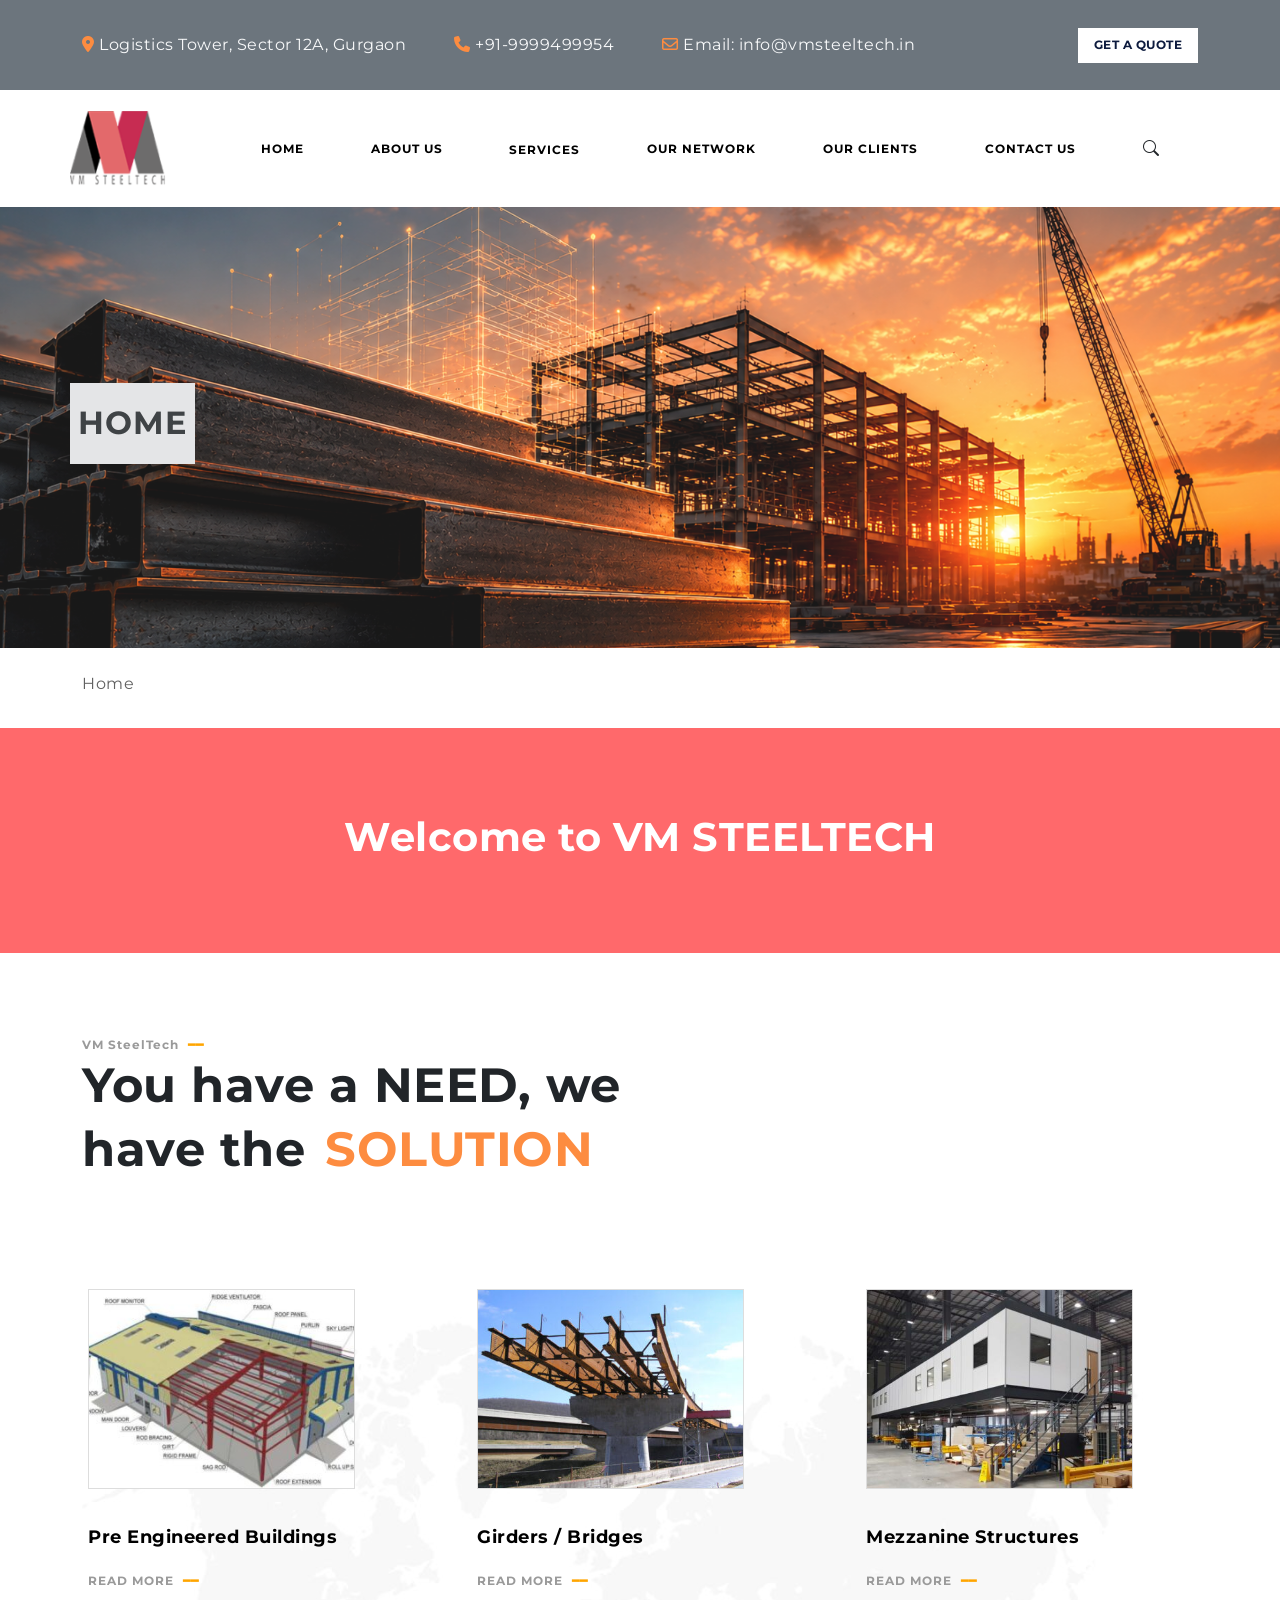
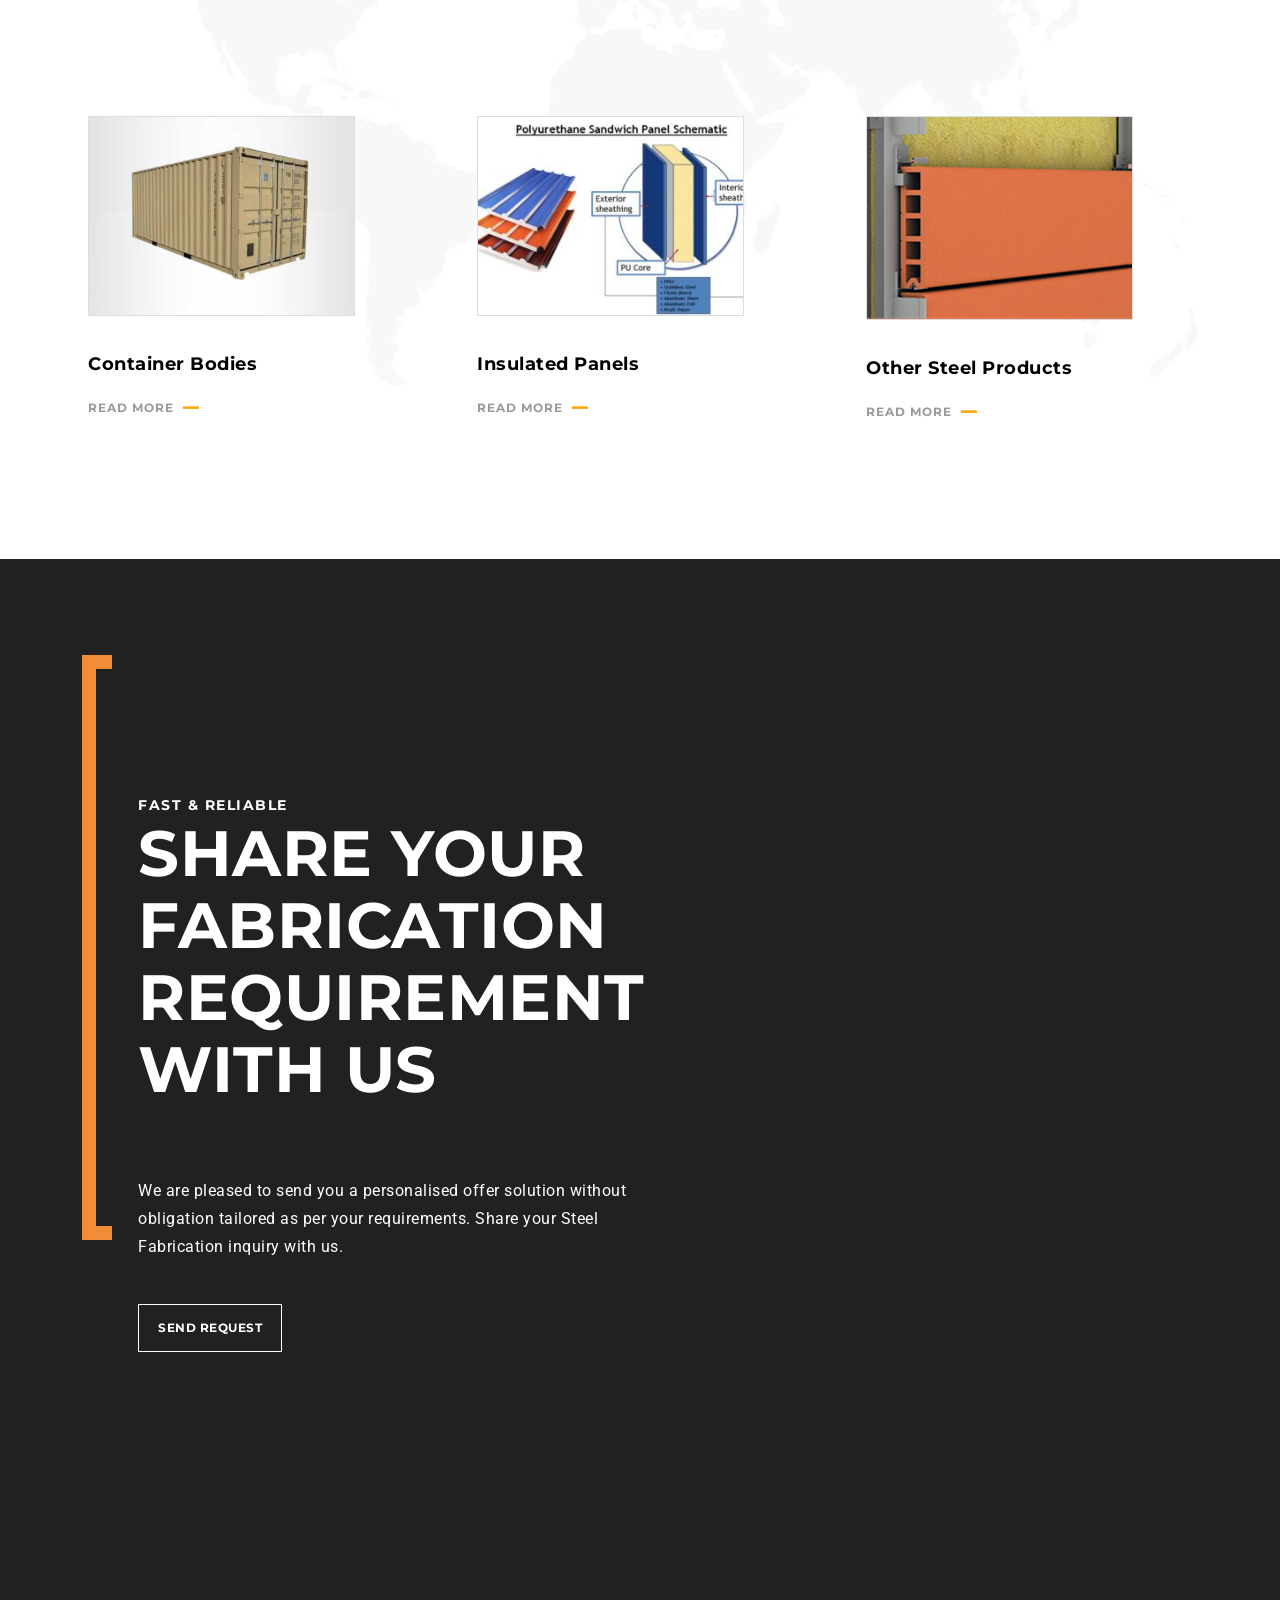
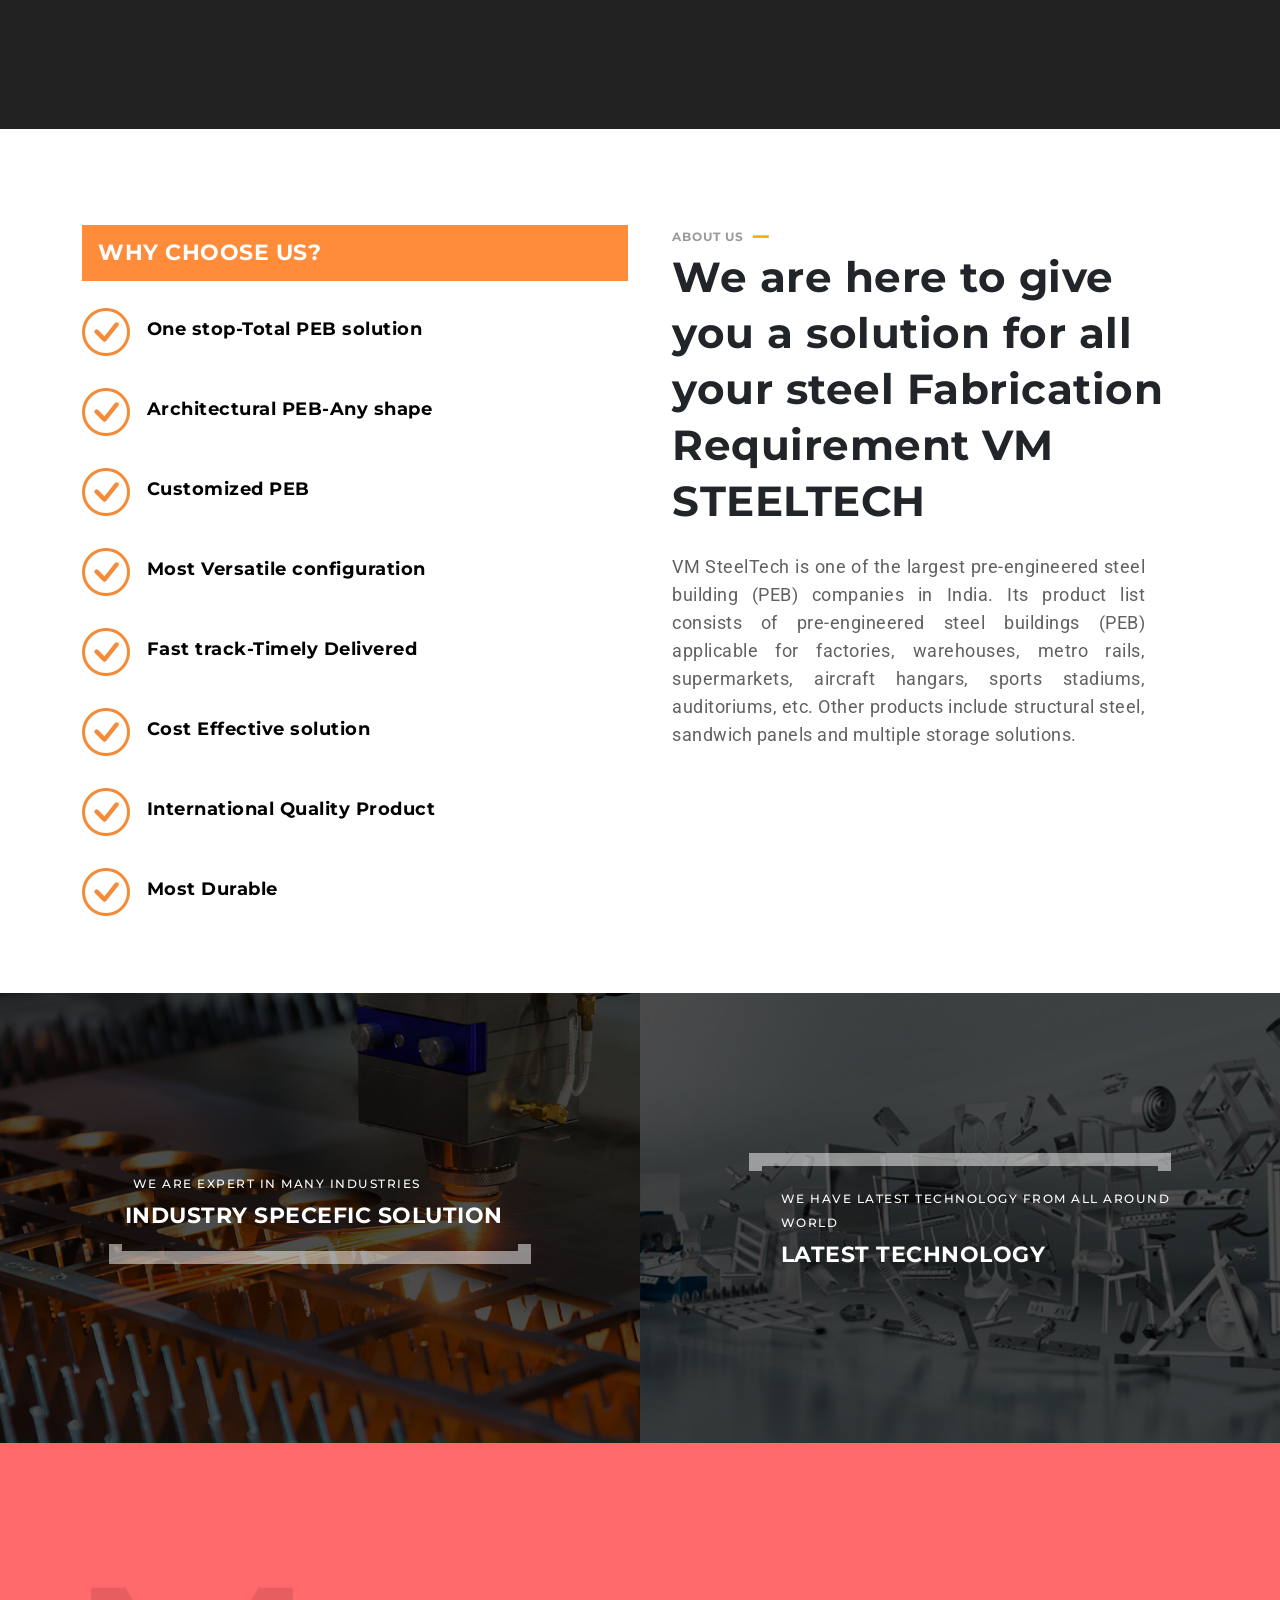
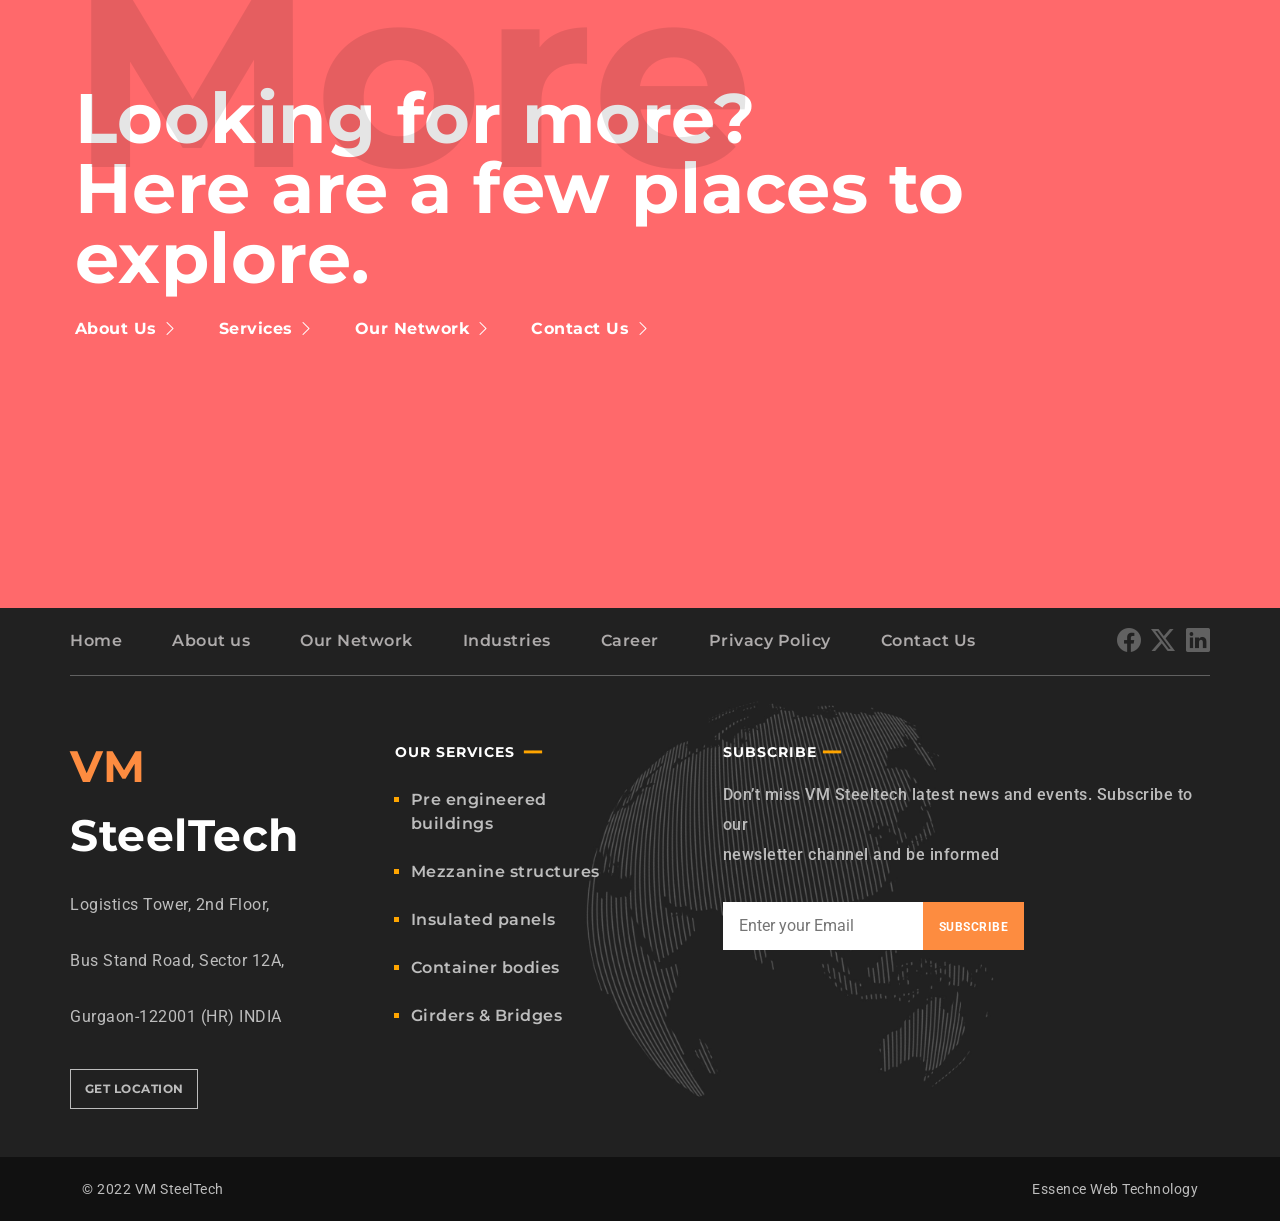
<file: index.html>
<!DOCTYPE html>
<html lang="en">

<head>
    <meta charset="UTF-8">
    <meta name="viewport" content="width=device-width, initial-scale=1.0">
    <title>Top Navbar</title>

    <link rel="preconnect" href="https://fonts.googleapis.com">
    <link rel="preconnect" href="https://fonts.gstatic.com" crossorigin>
    <link
        href="https://fonts.googleapis.com/css2?family=Montserrat:ital,wght@0,100..900;1,100..900&family=Poppins:ital,wght@0,100;0,200;0,300;0,400;0,500;0,600;0,700;0,800;0,900;1,100;1,200;1,300;1,400;1,500;1,600;1,700;1,800;1,900&family=Roboto:ital,wght@0,100..900;1,100..900&display=swap"
        rel="stylesheet">

    <link rel="stylesheet" href="https://cdn.jsdelivr.net/npm/bootstrap-icons@1.13.1/font/bootstrap-icons.min.css">
    <link href="https://cdn.jsdelivr.net/npm/bootstrap@5.3.8/dist/css/bootstrap.min.css" rel="stylesheet">
    <link href="https://cdn.jsdelivr.net/npm/bootstrap@5.3.8/dist/css/bootstrap.min.css" rel="stylesheet">
    <link rel="stylesheet" href="https://cdnjs.cloudflare.com/ajax/libs/font-awesome/6.7.2/css/all.min.css">
    <link href="https://cdn.jsdelivr.net/npm/bootstrap@5.3.8/dist/css/bootstrap.min.css" rel="stylesheet">
    <link rel="stylesheet" href="https://cdn.jsdelivr.net/npm/bootstrap-icons@1.11.3/font/bootstrap-icons.min.css">


    <link rel="stylesheet" href="style.css">
</head>

<body>
    <script src="https://cdn.jsdelivr.net/npm/bootstrap@5.3.8/dist/js/bootstrap.bundle.min.js"></script>

    <div class="whole-content">

        <div class="top-bar bg-secondary align-content-center" style="height:10vh">
            <div class="container">
                <div class=" top d-flex  align-content-center">
                    <div class="d-flex flex-column flex-md-row align-self-center" ;">
                        <div class="nav me-5">
                            <a class="text-decoration-none text-light" href="#">
                                <i class="fas fa-location-dot"></i>
                                Logistics Tower, Sector 12A, Gurgaon
                            </a>
                        </div>

                        <div class="nav me-5">
                            <a class="text-decoration-none text-light" href="#">
                                <i class="fas fa-phone"></i>
                                +91-9999499954
                            </a>
                        </div>
                        <div class="nav me-5">
                            <a class="text-decoration-none text-light" href="#">
                                <i class="far fa-envelope"></i>
                                Email: info@vmsteeltech.in
                            </a>
                        </div>
                    </div>
                    <div class=" d-flex align-items-center quote-btn-container">
                        <button class="quote-btn ">
                            GET A QUOTE
                        </button>
                    </div>
                </div>
            </div>
        </div>
        <div class="container nav-content d-flex align-items-center" style="height: 13vh;">

            <div class="logo-div">
                <img class="logo" src="vm-steels-logo.png" width="100" height="75" alt="Logo">
            </div>

            <div class="nav-links desktop-menu align-items-center">
                <a class="link fw-bold m-3" href="index.html">HOME</a>
                <a class="link fw-bold m-3" href="Aboutus.html">ABOUT US</a>
                <div class="services-menu m-3">
                    <a class="link fw-bold" href="#">SERVICES</a>

                    <div class="services-dropdown">
                        <a href="./services.html">Pre Engineered Buildings</a>
                        <a href="./mezzanine.html">Mezzanine Structures</a>
                        <a href="./insulated.html">Insulated Panels</a>
                        <a href="./container.html">Container Bodies</a>
                        <a href="./griders.html">Girders & Bridges</a>
                    </div>
                </div>
                <a class="link fw-bold m-3" href="Ournetwork.html">OUR NETWORK</a>
                <a class="link fw-bold m-3" href="ourclients.html">OUR CLIENTS</a>
                <a class="link fw-bold m-3" href="contactus.html">CONTACT US</a>

                <i class="bi bi-search m-3"></i>
            </div>

            <button class="navbar-toggler ms-auto border-0 bg-transparent" type="button" data-bs-toggle="offcanvas"
                data-bs-target="#mobileMenu">

                <i class="bi bi-list"></i>

            </button>

            <div class="offcanvas offcanvas-start" tabindex="-1" id="mobileMenu">

                <div class="offcanvas-header">

                    <button type="button" class="btn-close ms-auto" data-bs-dismiss="offcanvas">
                    </button>

                </div>

                <div class="offcanvas-body">

                    <div class="mobile-menu">

                        <a class="link" href="index.html">HOME</a>

                        <a class="link" href="Aboutus.html">ABOUT US</a>

                        <details class="mobile-services">

                            <summary>SERVICES</summary>

                            <div class="mobile-submenu">

                                <a href="./services.html">Pre Engineered Buildings</a>
                                <a href="./mezzanine.html">Mezzanine Structures</a>
                                <a href="./insulated.html">Insulated Panels</a>
                                <a href="./container.html">Container Bodies</a>
                                <a href="./griders.html">Girders & Bridges</a>

                            </div>

                        </details>

                        <a class="link" href="./Ournetwork.html">OUR NETWORK</a>

                        <a class="link" href="./ourclients.html">OUR CLIENTS</a>

                        <a class="link" href="./contactus.html">CONTACT US</a>

                        <i class="bi bi-search"></i>

                    </div>

                </div>
            </div>

        </div>
        <div class="container-fluid hero-section8 d-flex justify-content-md-between bg-black text-white "
            style="height: 49vh; width:100%;">
            <div class="container hero-part">
                <div class="d-flex align-items-center">
                    <header class="section-header1"
                        style="height:9vh;  display: flex; align-items: center;">
                        <h1
                            class=" h-100 heading fw-bold bg-secondary-subtle text-secondary-emphasis d-flex  align-items-center p-2">
                            HOME</h1>
                    </header>
                </div>
            </div>
        </div>
        <div class="container text-container mt-4">
            <div class="heading-top">
                <a class="link1" style="padding-bottom: 1rem;" href="#">Home</a>
            </div>
        </div>
        <div class="container-fluid home-fluid">
            <div class="container home-container">
                <h1 class="vm-heading1 fw-bold">Welcome to VM STEELTECH</h1>
            </div>
        </div>
        <div class="container home-container1">
            <div class="middle-column-inner">
                <h4 class="middle-heading fw-bold" style="color: #9a9a9a; padding: 0px; margin: 0px; font-size: 12px;">
                    VM SteelTech
                    <p class="line">   ━━</p>
                </h4>
            </div>
            <div class="heading-part1">
                <h1 class="heading1 main">
                    You have a NEED, we
                </h1>
            </div>
            <div class="heading-part-4">
                <h1 class="heading-part2 fw-bold">have the</h1>
                <h1 class="heading-part3 fw-bold">SOLUTION</h1>
            </div>

            <div class="container home-container2 ">
                <div class="row home-row">
                    <div class="col-12 col-lg-3 grid-images">
                        <img src="./images-home/photo1.jpg" class="img-fluid" alt=""
                            style="height: auto; width: auto; border: 1px solid #ddd; ">
                        <b class="application-heading" style="display: flex; padding-top: 2rem;">Pre Engineered
                            Buildings</b>
                        <div class="middle-column-inner" style="padding: 0px; margin-top: 1rem;">
                            <h4 class="middle-heading fw-bold"
                                style="color: #9a9a9a; padding: 0px; margin: 0px; font-size: 12px;">
                                READ MORE
                                <p class="line">   ━━</p>
                            </h4>
                        </div>
                    </div>
                    <div class="col-12 col-lg-3 grid-images">
                        <img src="./images-home/photo2.jpg" class="img-fluid" alt=""
                            style="height: auto; width: auto; border: 1px solid #ddd; ">
                        <b class="application-heading" style="display: flex; padding-top: 2rem;">Girders / Bridges</b>
                        <div class="middle-column-inner" style="padding: 0px; margin-top: 1rem;">
                            <h4 class="middle-heading fw-bold"
                                style="color: #9a9a9a; padding: 0px; margin: 0px; font-size: 12px;">
                                READ MORE
                                <p class="line">   ━━</p>
                            </h4>
                        </div>
                    </div>
                    <div class="col-12 col-lg-3 grid-images">
                        <img src="./images-home/photo3.jpg" class="img-fluid" alt=""
                            style="height: auto; width: auto; border: 1px solid #ddd; ">
                        <b class="application-heading" style="display: flex; padding-top: 2rem;">Mezzanine
                            Structures</b>
                        <div class="middle-column-inner" style="padding: 0px; margin-top: 1rem;">
                            <h4 class="middle-heading fw-bold"
                                style="color: #9a9a9a; padding: 0px; margin: 0px; font-size: 12px;">
                                READ MORE
                                <p class="line">   ━━</p>
                            </h4>
                        </div>
                    </div>
                    <div class="col-12 col-lg-3 grid-images">
                        <img src="./images-home/photo4.jpg" class="img-fluid" alt=""
                            style="height: auto; width: auto; border: 1px solid #ddd; ">
                        <b class="application-heading" style="display: flex; padding-top: 2rem;">Container Bodies</b>
                        <div class="middle-column-inner" style="padding: 0px; margin-top: 1rem;">
                            <h4 class="middle-heading fw-bold"
                                style="color: #9a9a9a; padding: 0px; margin: 0px; font-size: 12px;">
                                READ MORE
                                <p class="line">   ━━</p>
                            </h4>
                        </div>
                    </div>
                    <div class="col-12 col-lg-3 grid-images">
                        <img src="./images-home/photo5.jpg" class="img-fluid" alt=""
                            style="height: auto; width: auto; border: 1px solid #ddd; ">
                        <b class="application-heading" style="display: flex; padding-top: 2rem;">Insulated Panels</b>
                        <div class="middle-column-inner" style="padding: 0px; margin-top: 1rem;">
                            <h4 class="middle-heading fw-bold"
                                style="color: #9a9a9a; padding: 0px; margin: 0px; font-size: 12px;">
                                READ MORE
                                <p class="line">   ━━</p>
                            </h4>
                        </div>
                    </div>
                    <div class="col-12 col-lg-3 grid-images">
                        <img src="./images-home/photo6.jpg" class="img-fluid last-image" alt=""
                            style=" border: 1px solid #ddd; ">
                        <b class="application-heading" style="display: flex; padding-top: 2rem;">Other Steel
                            Products</b>
                        <div class="middle-column-inner" style="padding: 0px; margin-top: 1rem;">
                            <h4 class="middle-heading fw-bold"
                                style="color: #9a9a9a; padding: 0px; margin: 0px; font-size: 12px;">
                                READ MORE
                                <p class="line">   ━━</p>
                            </h4>
                        </div>
                    </div>
                </div>
            </div>
        </div>
        <div class="container-fluid black-fluid">
            <div class="container black-container">
                <div class="values-section ">
                    <div class="left-bracket big-bracket"
                        style="width: 30px; border-left: 14px solid #f28c38;  border-top: 14px solid #f28c38;  border-bottom: 14px solid #f28c38;">
                    </div>
                    <div class="wrap1">
                        <p class="small-text">FAST & RELIABLE</p>
                        <h3 class="big-text">SHARE YOUR<br>FABRICATION<br>REQUIREMENT<br>WITH US</h3>
                        <p class="content"
                            style="padding-top: 4rem; color: #fff; font-size: 16px; font-weight: 400px; letter-spacing: 0.5px; line-height: 28px;">
                            We are pleased to send you a personalised offer solution without<br>obligation tailored as
                            per your requirements. Share your Steel<br>Fabrication inquiry with us.</p>
                    </div>
                </div>
                <div class=" d-flex align-items-center quote-btn-container" style="padding-left: 3.5rem;">
                    <button class="send-request-btn">
                        SEND REQUEST
                    </button>
                </div>
            </div>
        </div>
        <div class="container chooseus-container">
            <div class="row row-choose">
                <div class="col-12 col-lg-6">
                    <div class="why">
                        <p class="head-ing fw-bold" style="display: flex; align-items: center;">WHY CHOOSE US?</p>
                    </div>
                    <div class="logo-text" style="margin-top: 1rem;">
                        <i class="bi bi-check-circle" style="font-size: 3rem; color: #f28c38;"></i>
                        <b class="application-heading" style="padding: 1rem;">One stop-Total PEB solution</b>
                    </div>
                    <div class="logo-text">
                        <i class="bi bi-check-circle" style="font-size: 3rem; color: #f28c38;"></i>
                        <b class="application-heading" style="padding: 1rem;">Architectural PEB-Any shape</b>
                    </div>
                    <div class="logo-text">
                        <i class="bi bi-check-circle" style="font-size: 3rem; color: #f28c38;"></i>
                        <b class="application-heading" style="padding: 1rem;">Customized PEB</b>
                    </div>
                    <div class="logo-text">
                        <i class="bi bi-check-circle" style="font-size: 3rem; color: #f28c38;"></i>
                        <b class="application-heading" style="padding: 1rem;">Most Versatile configuration</b>
                    </div>
                    <div class="logo-text">
                        <i class="bi bi-check-circle" style="font-size: 3rem; color: #f28c38;"></i>
                        <b class="application-heading" style="padding: 1rem;">Fast track-Timely Delivered</b>
                    </div>
                    <div class="logo-text">
                        <i class="bi bi-check-circle" style="font-size: 3rem; color: #f28c38;"></i>
                        <b class="application-heading" style="padding: 1rem;">Cost Effective solution</b>
                    </div>
                    <div class="logo-text">
                        <i class="bi bi-check-circle" style="font-size: 3rem; color: #f28c38;"></i>
                        <b class="application-heading" style="padding: 1rem;">International Quality Product</b>
                    </div>
                    <div class="logo-text">
                        <i class="bi bi-check-circle" style="font-size: 3rem; color: #f28c38;"></i>
                        <b class="application-heading" style="padding: 1rem;">Most Durable</b>
                    </div>
                </div>
                <div class="col-12 col-lg-6" style="padding-left: 2rem;">
                    <div class="middle-column-inner">
                        <h4 class="middle-heading fw-bold"
                            style="color: #9a9a9a; padding: 0px; margin: 0px; font-size: 12px;">
                            ABOUT US
                            <p class="line">   ━━</p>
                        </h4>
                    </div>
                    <div class="heading-part1">
                        <h1 class="heading1 main1">
                            We are here to give you a solution for all your steel Fabrication Requirement VM STEELTECH
                        </h1>
                    </div>
                    <p class="content" style="font-size: 18px; margin-top: 1.5rem; width: 90%;">VM SteelTech is one of
                        the largest pre-engineered steel building (PEB) companies in India. Its product list consists of
                        pre-engineered steel buildings (PEB) applicable for factories, warehouses, metro rails,
                        supermarkets, aircraft hangars, sports stadiums, auditoriums, etc. Other products include
                        structural steel, sandwich panels and multiple storage solutions.</p>
                </div>
            </div>
        </div>
        <section class="home-section">
            <div class="container-fluid home-fluid1">
                <div class="row home-row1">
                    <div class="col-12 col-lg-6 bg">
                        <div class="container-fluid color-fluid">
                            <div class="inner-part5">
                                <p class="inner-grid">WE ARE EXPERT IN MANY INDUSTRIES</p>
                                <p class="big-inner">INDUSTRY SPECEFIC SOLUTION</p>
                                <p class="border-bot"></p>
                            </div>
                        </div>
                    </div>
                    <div class="col-12 col-lg-6 bg1">
                        <div class="container-fluid color-fluid">
                            <div class="inner-part5">
                                <p class="border-bot1"></p>
                                <p class="inner-grid" style="padding-left: 2rem; padding-top: 1rem;">WE HAVE LATEST
                                    TECHNOLOGY FROM ALL AROUND WORLD</p>
                                <p class="big-inner" style="padding-left: 2rem;">LATEST TECHNOLOGY</p>
                            </div>
                        </div>
                    </div>
                </div>
            </div>
        </section>
        <scetion class="red">
            <div class="container-fluid red-fluid">
                <div class="container red-container">
                    <p class="background-title1">More</p>
                    <p class="upper-title">Looking for more?<br>Here are a few places to explore.</p>
                    <div class="last-links">
                        <a class="nav-links5">About Us <i class="bi bi-chevron-right"></i></a>
                        <a class="nav-links5">Services <i class="bi bi-chevron-right"></i></a>
                        <a class="nav-links5">Our Network <i class="bi bi-chevron-right"></i></a>
                        <a class="nav-links5">Contact Us <i class="bi bi-chevron-right"></i></a>
                    </div>
                </div>
            </div>
        </scetion>
    </div>
    </div>
    <footer class="footer">
        <section class="footer-section">
            <div class="container footer-navbar navigations d-flex align-items-center">
                <div class="content-navbar d-flex fw-bold">
                    <a class="nav-link1" href="..">Home</a>
                    <a class="nav-link1" href="..">About us</a>
                    <a class="nav-link1" href="..">Our Network</a>
                    <a class="nav-link1" href="..">Industries</a>
                    <a class="nav-link1" href="..">Career</a>
                    <a class="nav-link1" href="..">Privacy Policy</a>
                    <a class="nav-link1" href="..">Contact Us</a>
                </div>
                <div class="icons">
                    <a class="social-icons" href=""><i class="bi bi-facebook" ;></i></a>
                    <a class="social-icons" href=""><i class="bi bi-twitter-x"></i></a>
                    <a class="social-icons" href=""><i class="bi bi-linkedin"></i></a>
                </div>
            </div>
            <div class="container footer-container">
                <div class="left-column vm-heading">
                    <h2 class="column-heading">VM</h2>
                    <h2 class="Column-heading1">SteelTech</h2>
                    <div class="para-content">
                        <p class="address">Logistics Tower, 2nd Floor,</p>
                        <p class="address">Bus Stand Road, Sector 12A,</p>
                        <p class="address">Gurgaon-122001 (HR) INDIA</p>
                    </div>
                    <div class="location-button">
                        <button class="button-location">GET LOCATION</button>
                    </div>
                </div>
                <div class="middle-column middle">
                    <div class="middle-column-inner">
                        <h4 class="middle-heading fw-bold">OUR SERVICES
                            <p class="line">   ━━</p>
                        </h4>
                        <ul class="middle-list">
                            <li class="list1">Pre engineered buildings</li>
                            <li class="list1">Mezzanine structures</li>
                            <li class="list1">Insulated panels</li>
                            <li class="list1">Container bodies</li>
                            <li class="list1">Girders & Bridges</li>
                        </ul>
                    </div>
                </div>
                <div class="subscribe-part subs">
                    <h4 class="middle-heading1 fw-bold">SUBSCRIBE
                        <p class="line">  ━━</p>
                    </h4>
                    <p class="middle-para">Don’t miss VM Steeltech latest news and events. Subscribe to
                        our<br>newsletter channel and be informed</p>
                    <form>
                        <input class="email" type="email" placeholder="Enter your Email">
                        <input class="submit-btn fw-bold " type="submit" value="SUBSCRIBE" name="subscribe">
                    </form>
                </div>
            </div>
            <div class=" container-fluid bottom-footer">
                <div class="container bottom-content1">
                    <p footer-heading>© 2022 VM SteelTech</p>
                    <p footer-heading>Essence Web Technology</p>
                </div>
            </div>
        </section>
    </footer>
    </div>
    </div>
    </div>
    </div>
</body>
</html>
</file>
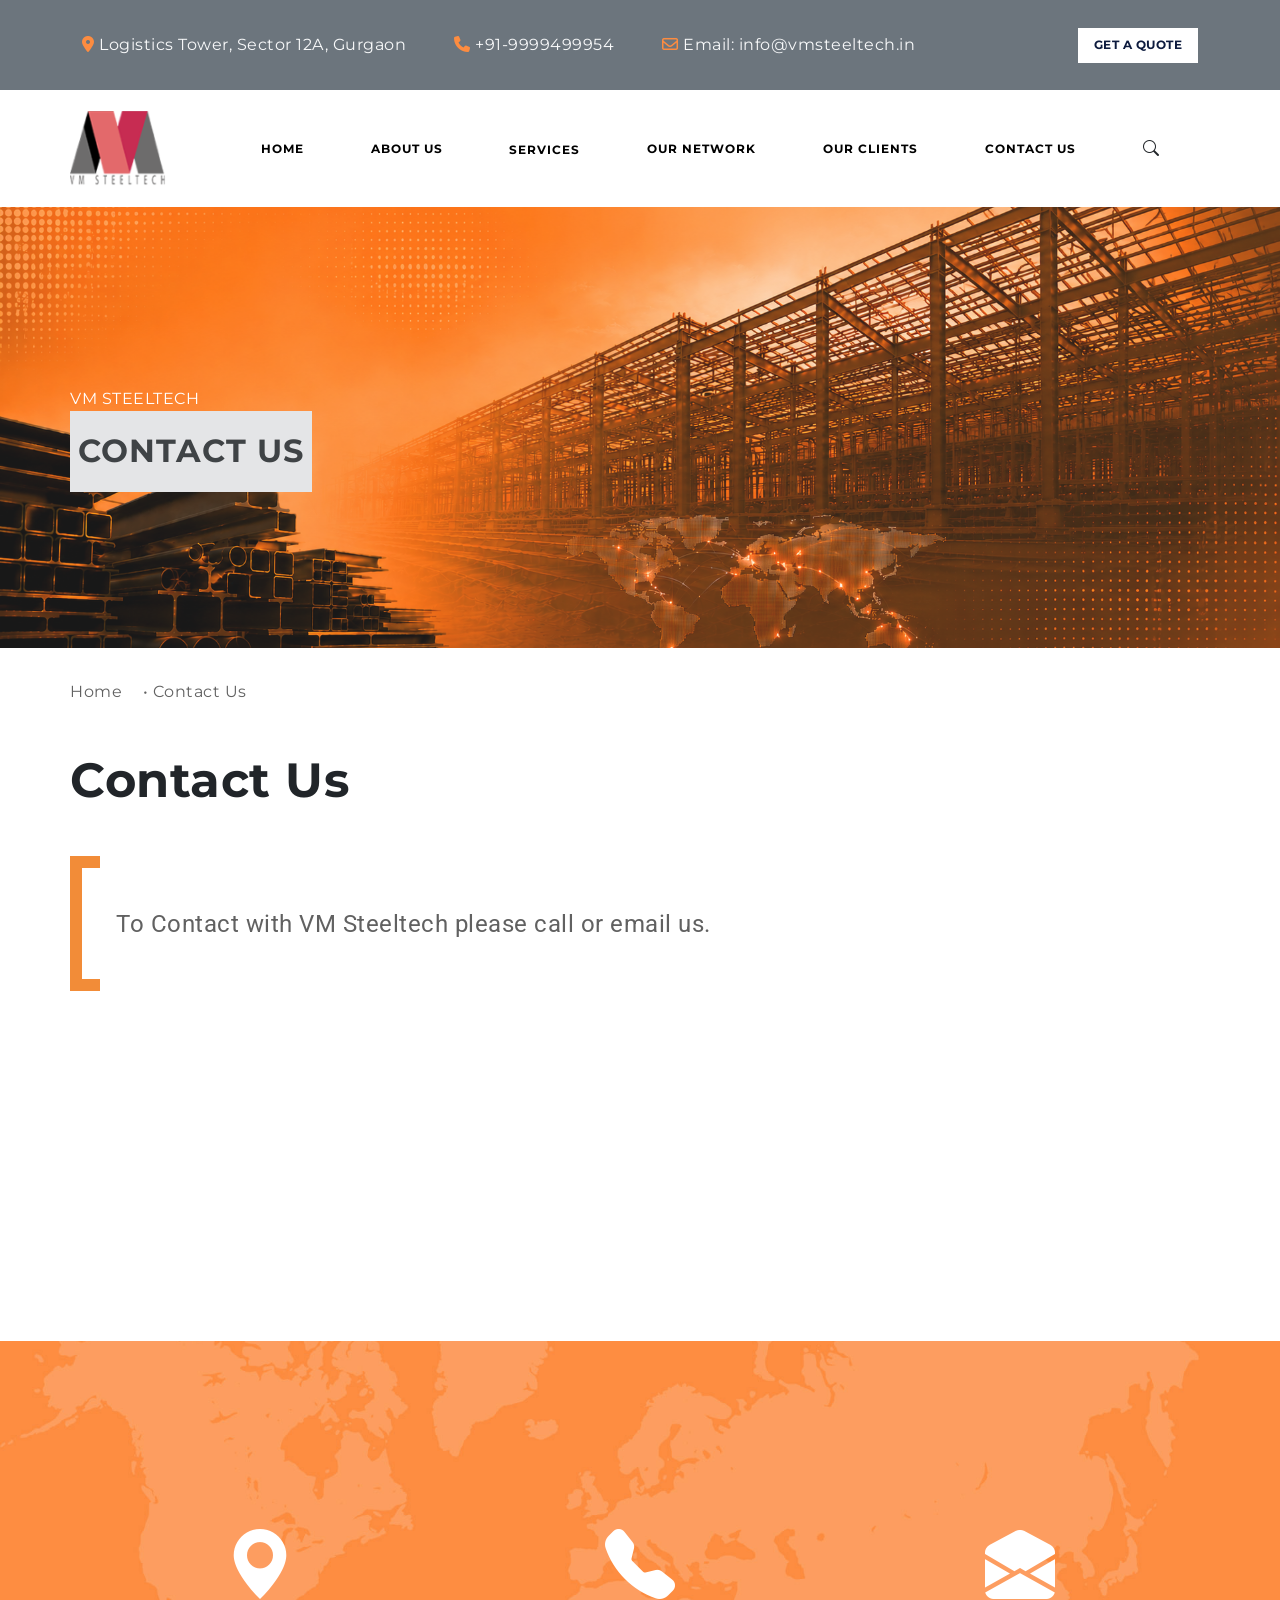
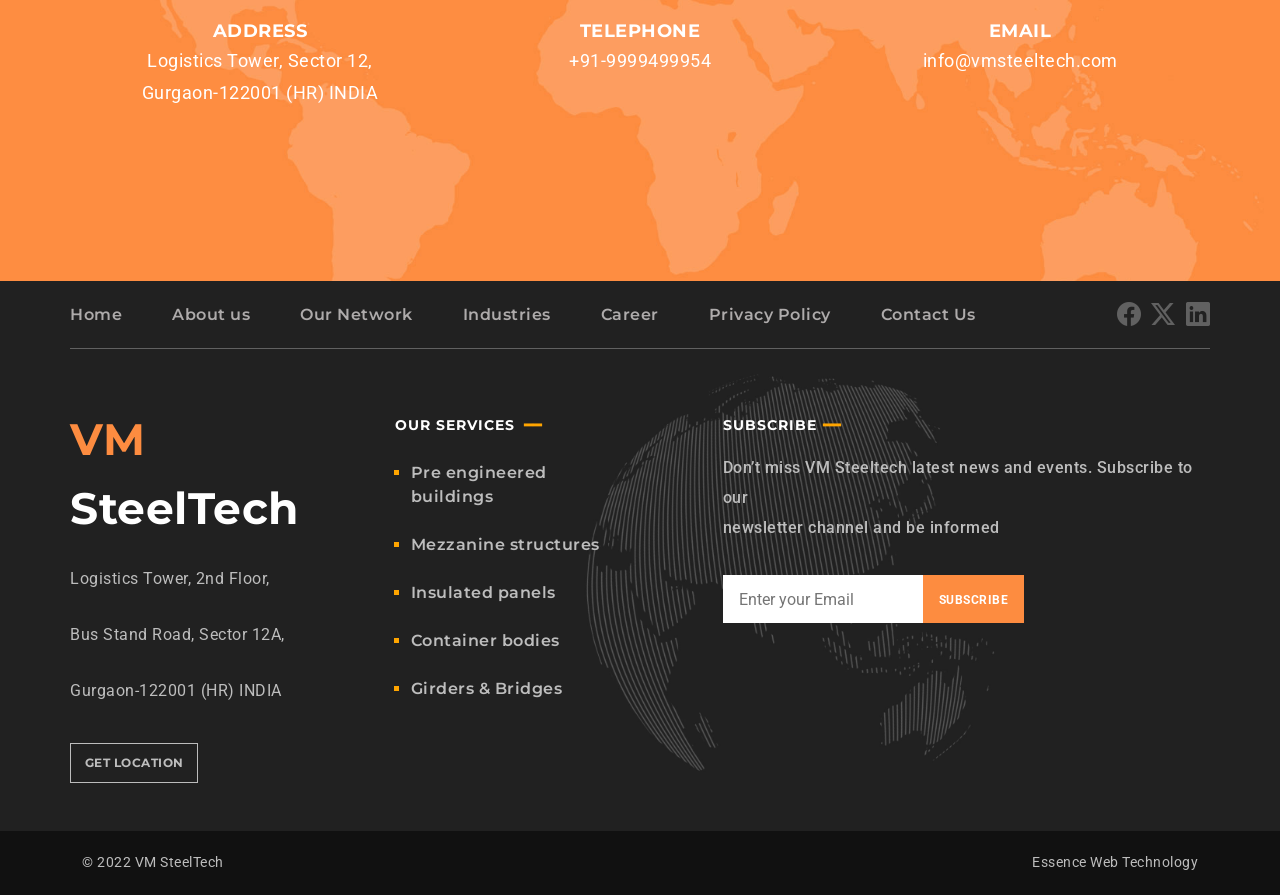
<file: contactus.html>
<!DOCTYPE html>
<html lang="en">

<head>
    <meta charset="UTF-8">
    <meta name="viewport" content="width=device-width, initial-scale=1.0">
    <title>Top Navbar</title>

    <link rel="preconnect" href="https://fonts.googleapis.com">
    <link rel="preconnect" href="https://fonts.gstatic.com" crossorigin>
    <link
        href="https://fonts.googleapis.com/css2?family=Montserrat:ital,wght@0,100..900;1,100..900&family=Poppins:ital,wght@0,100;0,200;0,300;0,400;0,500;0,600;0,700;0,800;0,900;1,100;1,200;1,300;1,400;1,500;1,600;1,700;1,800;1,900&family=Roboto:ital,wght@0,100..900;1,100..900&display=swap"
        rel="stylesheet">

    <link rel="stylesheet" href="https://cdn.jsdelivr.net/npm/bootstrap-icons@1.13.1/font/bootstrap-icons.min.css">
    <link href="https://cdn.jsdelivr.net/npm/bootstrap@5.3.8/dist/css/bootstrap.min.css" rel="stylesheet">
    <link href="https://cdn.jsdelivr.net/npm/bootstrap@5.3.8/dist/css/bootstrap.min.css" rel="stylesheet">
    <link rel="stylesheet" href="https://cdnjs.cloudflare.com/ajax/libs/font-awesome/6.7.2/css/all.min.css">
    <link href="https://cdn.jsdelivr.net/npm/bootstrap@5.3.8/dist/css/bootstrap.min.css" rel="stylesheet">
    <link rel="stylesheet" href="https://cdn.jsdelivr.net/npm/bootstrap-icons@1.11.3/font/bootstrap-icons.min.css">


    <link rel="stylesheet" href="style.css">
</head>

<body>
    <script src="https://cdn.jsdelivr.net/npm/bootstrap@5.3.8/dist/js/bootstrap.bundle.min.js"></script>

    <div class="whole-content">

        <div class="top-bar bg-secondary align-content-center" style="height:10vh">
            <div class="container">
                <div class=" top d-flex  align-content-center">
                    <div class="d-flex flex-column flex-md-row align-self-center" ;">
                        <div class="nav me-5">
                            <a class="text-decoration-none text-light" href="#">
                                <i class="fas fa-location-dot"></i>
                                Logistics Tower, Sector 12A, Gurgaon
                            </a>
                        </div>

                        <div class="nav me-5">
                            <a class="text-decoration-none text-light" href="#">
                                <i class="fas fa-phone"></i>
                                +91-9999499954
                            </a>
                        </div>
                        <div class="nav me-5">
                            <a class="text-decoration-none text-light" href="#">
                                <i class="far fa-envelope"></i>
                                Email: info@vmsteeltech.in
                            </a>
                        </div>
                    </div>
                    <div class=" d-flex align-items-center quote-btn-container">
                        <button class="quote-btn ">
                            GET A QUOTE
                        </button>
                    </div>
                </div>
            </div>
        </div>
        <div class="container nav-content d-flex align-items-center" style="height: 13vh;">

            <div class="logo-div">
                <img class="logo" src="vm-steels-logo.png" width="100" height="75" alt="Logo">
            </div>

            <div class="nav-links desktop-menu align-items-center">
                <a class="link fw-bold m-3" href="index.html">HOME</a>
                <a class="link fw-bold m-3" href="Aboutus.html">ABOUT US</a>
                <div class="services-menu m-3">
                    <a class="link fw-bold" href="#">SERVICES</a>

                    <div class="services-dropdown">
                        <a href="./services.html">Pre Engineered Buildings</a>
                        <a href="./mezzanine.html">Mezzanine Structures</a>
                        <a href="./insulated.html">Insulated Panels</a>
                        <a href="./container.html">Container Bodies</a>
                        <a href="./griders.html">Girders & Bridges</a>
                    </div>
                </div>
                <a class="link fw-bold m-3" href="Ournetwork.html">OUR NETWORK</a>
                <a class="link fw-bold m-3" href="ourclients.html">OUR CLIENTS</a>
                <a class="link fw-bold m-3" href="contactus.html">CONTACT US</a>

                <i class="bi bi-search m-3"></i>
            </div>

            <button class="navbar-toggler ms-auto border-0 bg-transparent" type="button" data-bs-toggle="offcanvas"
                data-bs-target="#mobileMenu">

                <i class="bi bi-list"></i>

            </button>


            <div class="offcanvas offcanvas-start" tabindex="-1" id="mobileMenu">

                <div class="offcanvas-header">

                    <button type="button" class="btn-close ms-auto" data-bs-dismiss="offcanvas">
                    </button>

                </div>

                <div class="offcanvas-body">

                    <div class="mobile-menu">

                        <a class="link" href="index.html">HOME</a>

                        <a class="link" href="Aboutus.html">ABOUT US</a>

                        <details class="mobile-services">

                            <summary>SERVICES</summary>

                            <div class="mobile-submenu">

                                <a href="./services.html">Pre Engineered Buildings</a>
                                <a href="./mezzanine.html">Mezzanine Structures</a>
                                <a href="insulated.html">Insulated Panels</a>
                                <a href="container.html">Container Bodies</a>
                                <a href="griders.html">Girders & Bridges</a>

                            </div>

                        </details>

                        <a class="link" href="Ournetwork.html">OUR NETWORK</a>

                        <a class="link" href="ourclients.html">OUR CLIENTS</a>

                        <a class="link" href="contactus.html">CONTACT US</a>

                        <i class="bi bi-search"></i>

                    </div>

                </div>
            </div>

        </div>
        <div class="container-fluid hero-section7 d-flex justify-content-md-between bg-black text-white "
            style="height: 49vh; width:100%;">
            <div class="container hero-part">
                <div class="d-flex align-items-center">
                    <header class="section-header1" style="height:9vh">
                        <p class="para2 m-0">VM STEELTECH</p>
                        <h1
                            class=" h-100 heading fw-bold bg-secondary-subtle text-secondary-emphasis d-flex  align-items-center p-2">
                            CONTACT US</h1>
                    </header>
                </div>
            </div>
        </div>
        <div class="container mezz-content">
            <div class="heading-top">
                <a class="link1" href="#">Home</a>
                <span class="link2">• Contact Us</span>
            </div>
            <div class="heading-part mt-5 ">
                <h1 class="heading1">
                    Contact Us
                </h1>
            </div>

            <div class="values-section" style="gap: 0px; margin-top: 3rem;">
                <div class="left-bracket1 long-bracket" style="height: 15vh;"></div>
                <p style="font-size: 24px; font-weight: 400; line-height: 32px; color: #616161; padding: 1rem;">
                    To Contact with VM Steeltech please call or email us.</p>
            </div>
            <div class="et-clearfix" style="height: 350px;"></div>
        </div>
    </div>

    <div class="container-fluid contact-fluid-1">
        <div class="container contact-container" style="display: flex; flex-direction: column;">
            <div class="row contact-row">
                <div class="col-12 col-lg-4">
                    <div class="location-white" style="color: white; text-align: center;">
                        <i class="bi bi-geo-alt-fill" style="font-size: 70px; font-weight: 900;"></i><br>
                        <span class="fw-bold" style="font-size: 18px;">ADDRESS</span><br>
                        <span style="font-size: 18px; line-height: 32px; font-family: Roboto;"> Logistics Tower, Sector
                            12,<br>
                            Gurgaon-122001 (HR) INDIA</span>
                    </div>
                </div>
                <div class="col-12 col-lg-4">
                    <div class="location-white" style="color: white; text-align: center;">
                        <i class="bi bi-telephone-fill" style="font-size: 70px; font-weight: 900;"></i><br>
                        <span class="fw-bold" style="font-size: 18px;">TELEPHONE</span><br>
                        <span style="font-size: 18px; line-height: 32px; font-family: Roboto;">+91-9999499954</span>
                    </div>
                </div>
                <div class="col-12 col-lg-4">
                    <div class="location-white" style="color: white; text-align: center;">
                        <i class="bi bi-envelope-open-fill" style="font-size: 70px; font-weight: 900;"></i><br>
                        <span class="fw-bold" style="font-size: 18px;">EMAIL</span><br>
                        <span
                            style="font-size: 18px; line-height: 32px; font-family: Roboto;">info@vmsteeltech.com</span>
                    </div>
                </div>
            </div>
        </div>
    </div>
    <footer class="footer">
        <section class="footer-section">
            <div class="container footer-navbar navigations d-flex align-items-center">
                <div class="content-navbar d-flex fw-bold">
                    <a class="nav-link1" href="..">Home</a>
                    <a class="nav-link1" href="..">About us</a>
                    <a class="nav-link1" href="..">Our Network</a>
                    <a class="nav-link1" href="..">Industries</a>
                    <a class="nav-link1" href="..">Career</a>
                    <a class="nav-link1" href="..">Privacy Policy</a>
                    <a class="nav-link1" href="..">Contact Us</a>
                </div>
                <div class="icons">
                    <a class="social-icons" href=""><i class="bi bi-facebook" ;></i></a>
                    <a class="social-icons" href=""><i class="bi bi-twitter-x"></i></a>
                    <a class="social-icons" href=""><i class="bi bi-linkedin"></i></a>
                </div>
            </div>
            <div class="container footer-container">
                <div class="left-column vm-heading">
                    <h2 class="column-heading">VM</h2>
                    <h2 class="Column-heading1">SteelTech</h2>
                    <div class="para-content">
                        <p class="address">Logistics Tower, 2nd Floor,</p>
                        <p class="address">Bus Stand Road, Sector 12A,</p>
                        <p class="address">Gurgaon-122001 (HR) INDIA</p>
                    </div>
                    <div class="location-button">
                        <button class="button-location">GET LOCATION</button>
                    </div>
                </div>
                <div class="middle-column middle">
                    <div class="middle-column-inner">
                        <h4 class="middle-heading fw-bold">OUR SERVICES
                            <p class="line">   ━━</p>
                        </h4>
                        <ul class="middle-list">
                            <li class="list1">Pre engineered buildings</li>
                            <li class="list1">Mezzanine structures</li>
                            <li class="list1">Insulated panels</li>
                            <li class="list1">Container bodies</li>
                            <li class="list1">Girders & Bridges</li>
                        </ul>
                    </div>
                </div>
                <div class="subscribe-part subs">
                    <h4 class="middle-heading1 fw-bold">SUBSCRIBE
                        <p class="line">  ━━</p>
                    </h4>
                    <p class="middle-para">Don’t miss VM Steeltech latest news and events. Subscribe to
                        our<br>newsletter channel and be informed</p>
                    <form>
                        <input class="email" type="email" placeholder="Enter your Email">
                        <input class="submit-btn fw-bold " type="submit" value="SUBSCRIBE" name="subscribe">
                    </form>
                </div>
            </div>
            <div class=" container-fluid bottom-footer">
                <div class="container bottom-content1">
                    <p footer-heading>© 2022 VM SteelTech</p>
                    <p footer-heading>Essence Web Technology</p>
                </div>
            </div>
        </section>
    </footer>
    </div>
</body>
</html>
</file>
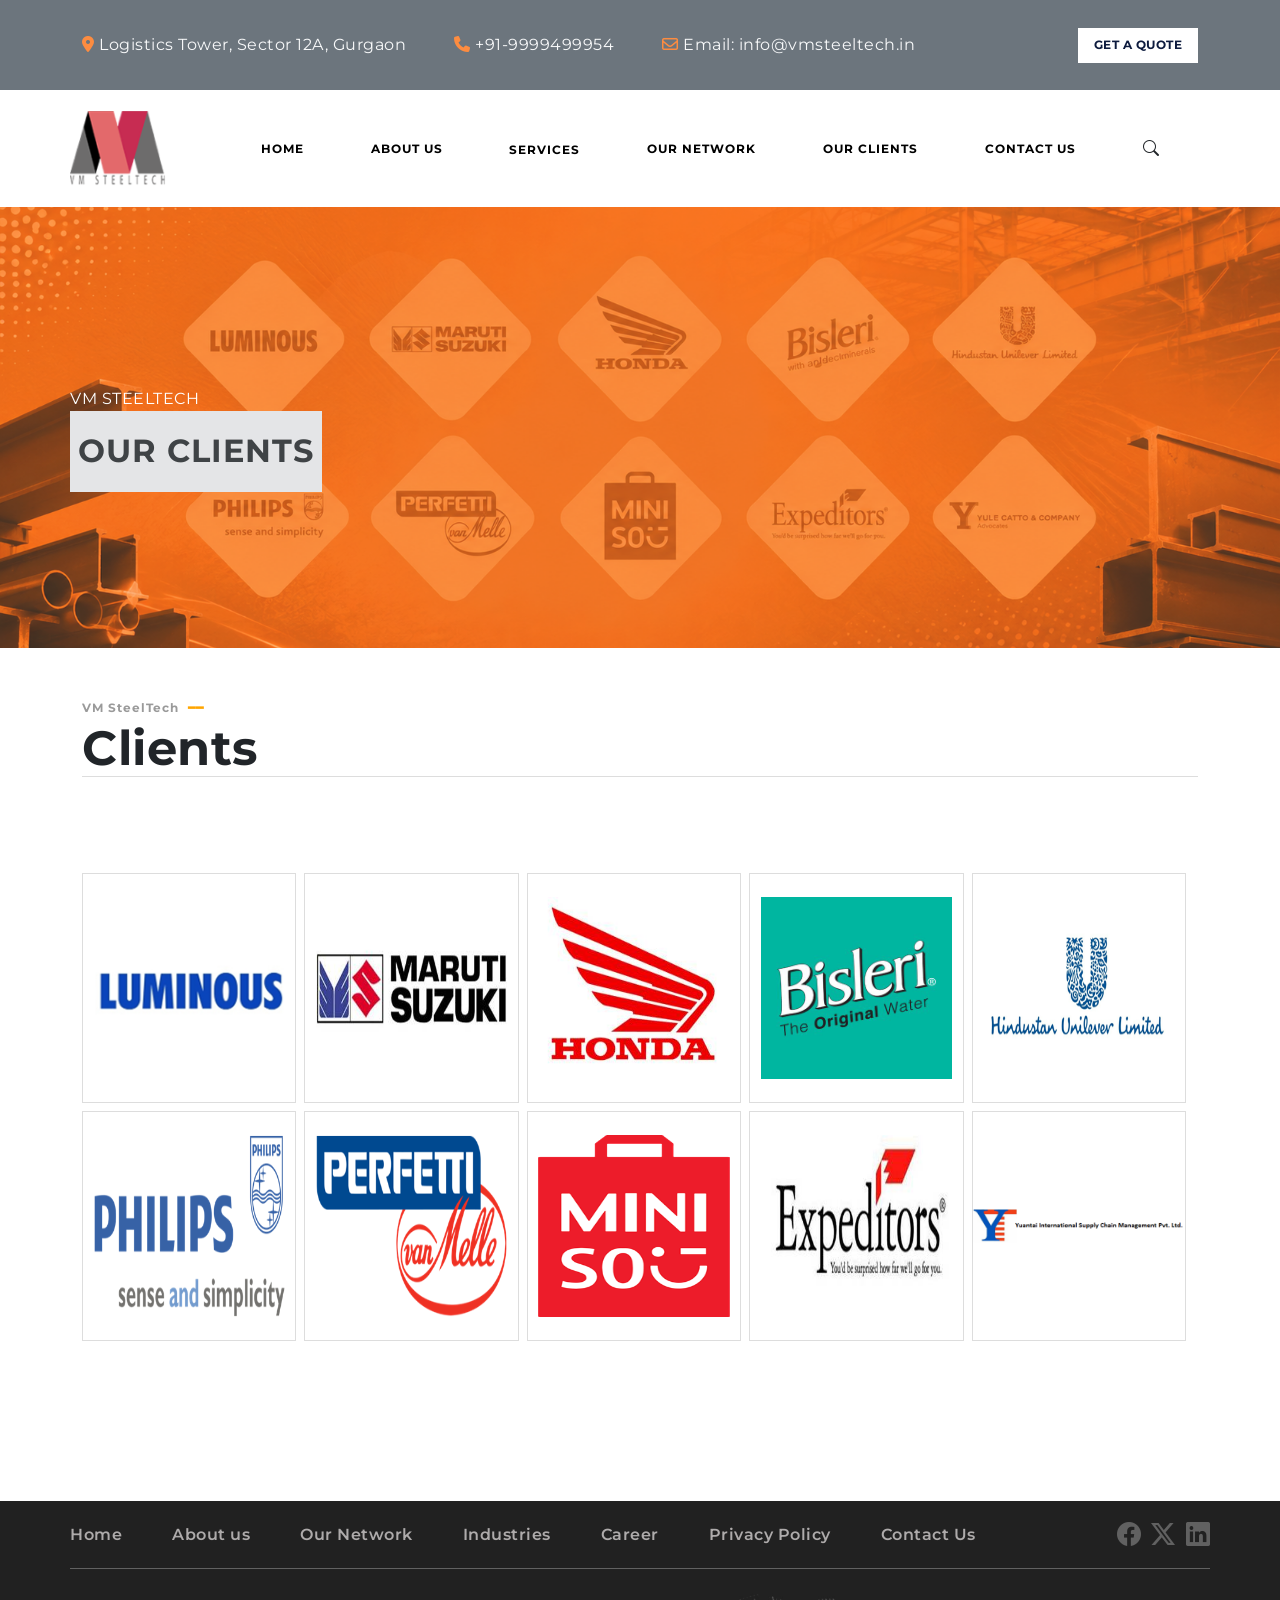
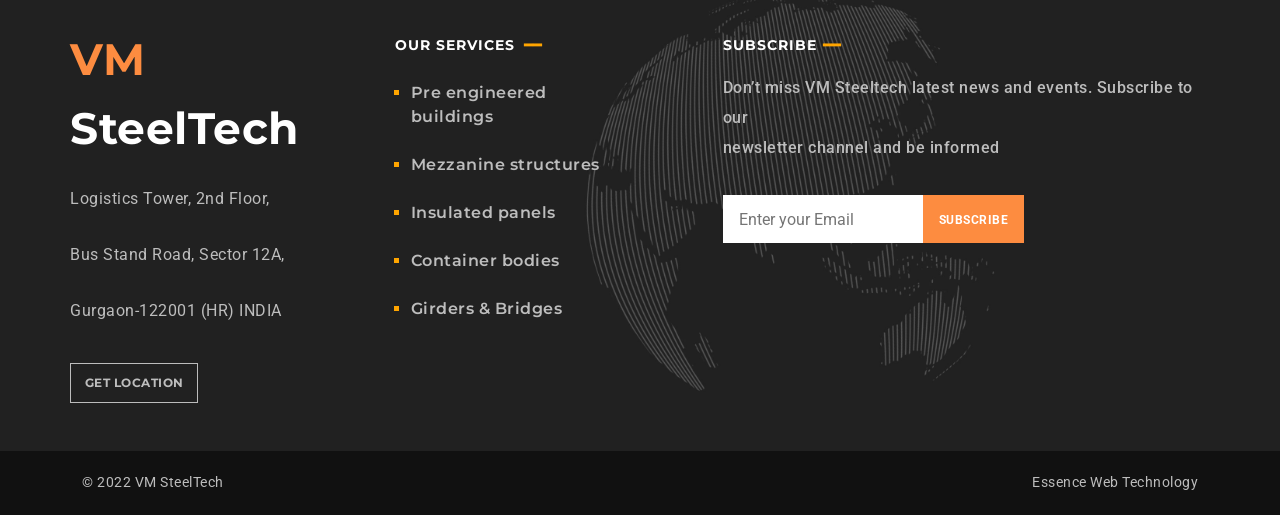
<file: ourclients.html>
<!DOCTYPE html>
<html lang="en">

<head>
    <meta charset="UTF-8">
    <meta name="viewport" content="width=device-width, initial-scale=1.0">
    <title>Top Navbar</title>

    <link rel="preconnect" href="https://fonts.googleapis.com">
    <link rel="preconnect" href="https://fonts.gstatic.com" crossorigin>
    <link
        href="https://fonts.googleapis.com/css2?family=Montserrat:ital,wght@0,100..900;1,100..900&family=Poppins:ital,wght@0,100;0,200;0,300;0,400;0,500;0,600;0,700;0,800;0,900;1,100;1,200;1,300;1,400;1,500;1,600;1,700;1,800;1,900&family=Roboto:ital,wght@0,100..900;1,100..900&display=swap"
        rel="stylesheet">

    <link rel="stylesheet" href="https://cdn.jsdelivr.net/npm/bootstrap-icons@1.13.1/font/bootstrap-icons.min.css">
    <link href="https://cdn.jsdelivr.net/npm/bootstrap@5.3.8/dist/css/bootstrap.min.css" rel="stylesheet">
    <link href="https://cdn.jsdelivr.net/npm/bootstrap@5.3.8/dist/css/bootstrap.min.css" rel="stylesheet">
    <link rel="stylesheet" href="https://cdnjs.cloudflare.com/ajax/libs/font-awesome/6.7.2/css/all.min.css">
    <link href="https://cdn.jsdelivr.net/npm/bootstrap@5.3.8/dist/css/bootstrap.min.css" rel="stylesheet">
    <link rel="stylesheet" href="https://cdn.jsdelivr.net/npm/bootstrap-icons@1.11.3/font/bootstrap-icons.min.css">
    <link rel="stylesheet" href="https://cdnjs.cloudflare.com/ajax/libs/font-awesome/6.5.2/css/all.min.css">


    <link rel="stylesheet" href="style.css">
</head>

<body>
    <script src="https://cdn.jsdelivr.net/npm/bootstrap@5.3.8/dist/js/bootstrap.bundle.min.js"></script>

    <div class="whole-content">

        <div class="top-bar bg-secondary align-content-center" style="height:10vh">
            <div class="container">
                <div class=" top d-flex  align-content-center">
                    <div class="d-flex flex-column flex-md-row align-self-center" ;">
                        <div class="nav me-5">
                            <a class="text-decoration-none text-light" href="#">
                                <i class="fas fa-location-dot"></i>
                                Logistics Tower, Sector 12A, Gurgaon
                            </a>
                        </div>

                        <div class="nav me-5">
                            <a class="text-decoration-none text-light" href="#">
                                <i class="fas fa-phone"></i>
                                +91-9999499954
                            </a>
                        </div>
                        <div class="nav me-5">
                            <a class="text-decoration-none text-light" href="#">
                                <i class="far fa-envelope"></i>
                                Email: info@vmsteeltech.in
                            </a>
                        </div>
                    </div>
                    <div class=" d-flex align-items-center quote-btn-container">
                        <button class="quote-btn ">
                            GET A QUOTE
                        </button>
                    </div>
                </div>
            </div>
        </div>
        <div class="container nav-content d-flex align-items-center" style="height: 13vh;">

            <div class="logo-div">
                <img class="logo" src="vm-steels-logo.png" width="100" height="75" alt="Logo">
            </div>

            <div class="nav-links desktop-menu align-items-center">
                <a class="link fw-bold m-3" href="index.html">HOME</a>
                <a class="link fw-bold m-3" href="Aboutus.html">ABOUT US</a>
                <div class="services-menu m-3">
                    <a class="link fw-bold" href="#">SERVICES</a>

                    <div class="services-dropdown">
                        <a href="services.html">Pre Engineered Buildings</a>
                        <a href="mezzanine.html">Mezzanine Structures</a>
                        <a href="insulated.html">Insulated Panels</a>
                        <a href="container.html">Container Bodies</a>
                        <a href="griders.html">Girders & Bridges</a>
                    </div>
                </div>
                <a class="link fw-bold m-3" href="Ournetwork.html">OUR NETWORK</a>
                <a class="link fw-bold m-3" href="ourclients.html">OUR CLIENTS</a>
                <a class="link fw-bold m-3" href="contactus.html">CONTACT US</a>

                <i class="bi bi-search m-3"></i>
            </div>

            <button class="navbar-toggler ms-auto border-0 bg-transparent" type="button" data-bs-toggle="offcanvas"
                data-bs-target="#mobileMenu">

                <i class="bi bi-list"></i>

            </button>


            <div class="offcanvas offcanvas-start" tabindex="-1" id="mobileMenu">

                <div class="offcanvas-header">

                    <button type="button" class="btn-close ms-auto" data-bs-dismiss="offcanvas">
                    </button>

                </div>

                <div class="offcanvas-body">

                    <div class="mobile-menu">

                        <a class="link" href="index.html">HOME</a>

                        <a class="link" href="Aboutus.html">ABOUT US</a>

                        <details class="mobile-services">

                            <summary>SERVICES</summary>

                            <div class="mobile-submenu">

                                <a href="./services.html">Pre Engineered Buildings</a>
                                <a href="./mezzanine.html">Mezzanine Structures</a>
                                <a href="./insulated.html">Insulated Panels</a>
                                <a href="./container.html">Container Bodies</a>
                                <a href="./contactus.html">Girders & Bridges</a>

                            </div>

                        </details>

                        <a class="link" href="Ournetwork.html">OUR NETWORK</a>

                        <a class="link" href="ourclients.html">OUR CLIENTS</a>

                        <a class="link" href="contactus.html">CONTACT US</a>

                        <i class="bi bi-search"></i>

                    </div>

                </div>
            </div>

        </div>
        <div class="container-fluid hero-section6 d-flex justify-content-md-between bg-black text-white "
            style="height: 49vh; width:100%;">
            <div class="container hero-part">
                <div class="d-flex align-items-center">
                    <header class="section-header1" style="height:9vh">
                        <p class="para2 m-0">VM STEELTECH</p>
                        <h1
                            class=" h-100 heading fw-bold bg-secondary-subtle text-secondary-emphasis d-flex  align-items-center p-2">
                            OUR CLIENTS</h1>
                    </header>
                </div>
            </div>
        </div>
        <div class="container clients-content">
            <div class="heading-part mt-5 ">
                <div class="middle-column-inner">
                    <h4 class="middle-heading fw-bold"
                        style="color: #9a9a9a; padding: 0px; margin: 0px; font-size: 12px;">VM SteelTech
                        <p class="line">   ━━</p>
                    </h4>
                    <h1 class="heading1 " style="border-bottom: 1px solid #ddd ;">
                        Clients
                    </h1>
                    <div class="container logos-contain py-5">
                        <div class="row logos-row g-2">
                            <div class="col-lg-2-4 col-md-4 col-12">
                                <div class="logo-box">
                                    <img src="./images-clients/Picture1.png" class="img-fluid" alt="..."
                                        style="height: 80%; width: 90%;">
                                </div>
                            </div>
                            <div class="col-lg-2-4 col-md-4 col-12">
                                <div class="logo-box">
                                    <img src="./images-clients/Picture2.jpg" class="img-fluid" alt="..."
                                        style="height: 80%; width: 90%;">
                                </div>
                            </div>

                            <div class="col-lg-2-4 col-md-4 col-12">
                                <div class="logo-box">
                                    <img src="./images-clients/Picture3.jpg" class="img-fluid" alt="..."
                                        style="height: 80%; width: 90%;">
                                </div>
                            </div>

                            <div class="col-lg-2-4 col-md-4 col-12">
                                <div class="logo-box">
                                    <img src="./images-clients/picture4.jpg" class="img-fluid" alt="..."
                                        style="height: 80%; width: 90%;">
                                </div>
                            </div>

                            <div class="col-lg-2-4 col-md-4 col-12">
                                <div class="logo-box">
                                    <img src="./images-clients/Picture5.png" class="img-fluid" alt="..."
                                        style="height: 80%; width: 90%;">
                                </div>
                            </div>
                            <div class="col-lg-2-4 col-md-4 col-12">
                                <div class="logo-box">
                                    <img src="./images-clients/Picture6.png" class="img-fluid" alt="..."
                                        style="height: 80%; width: 90%;">
                                </div>
                            </div>

                            <div class="col-lg-2-4 col-md-4 col-12">
                                <div class="logo-box">
                                    <img src="./images-clients/Picture7.png" class="img-fluid" alt="..."
                                        style="height: 80%; width: 90%;">
                                </div>
                            </div>

                            <div class="col-lg-2-4 col-md-4 col-12">
                                <div class="logo-box">
                                    <img src="./images-clients/picture-8.png" class="img-fluid" alt="..."
                                        style="height: 80%; width: 90%;">
                                </div>
                            </div>

                            <div class="col-lg-2-4 col-md-4 col-12">
                                <div class="logo-box">
                                    <img src="./images-clients/Picture9.jpg" class="img-fluid" alt="..."
                                        style="height: 80%; width: 90%;">
                                </div>
                            </div>

                            <div class="col-lg-2-4 col-md-4 col-12">
                                <div class="logo-box">
                                    <img src="./images-clients/Picture10.png" class="img-fluid" alt="...">
                                </div>
                            </div>
                        </div>
                    </div>
                </div>
            </div>
        </div>
    </div>
    <footer class="footer">
        <section class="footer-section">
            <div class="container footer-navbar navigations d-flex align-items-center">
                <div class="content-navbar d-flex fw-bold">
                    <a class="nav-link1" href="..">Home</a>
                    <a class="nav-link1" href="..">About us</a>
                    <a class="nav-link1" href="..">Our Network</a>
                    <a class="nav-link1" href="..">Industries</a>
                    <a class="nav-link1" href="..">Career</a>
                    <a class="nav-link1" href="..">Privacy Policy</a>
                    <a class="nav-link1" href="..">Contact Us</a>
                </div>
                <div class="icons">
                    <a class="social-icons" href=""><i class="bi bi-facebook" ;></i></a>
                    <a class="social-icons" href=""><i class="bi bi-twitter-x"></i></a>
                    <a class="social-icons" href=""><i class="bi bi-linkedin"></i></a>
                </div>
            </div>
            <div class="container footer-container">
                <div class="left-column vm-heading">
                    <h2 class="column-heading">VM</h2>
                    <h2 class="Column-heading1">SteelTech</h2>
                    <div class="para-content">
                        <p class="address">Logistics Tower, 2nd Floor,</p>
                        <p class="address">Bus Stand Road, Sector 12A,</p>
                        <p class="address">Gurgaon-122001 (HR) INDIA</p>
                    </div>
                    <div class="location-button">
                        <button class="button-location">GET LOCATION</button>
                    </div>
                </div>
                <div class="middle-column middle">
                    <div class="middle-column-inner">
                        <h4 class="middle-heading fw-bold">OUR SERVICES
                            <p class="line">   ━━</p>
                        </h4>
                        <ul class="middle-list">
                            <li class="list1">Pre engineered buildings</li>
                            <li class="list1">Mezzanine structures</li>
                            <li class="list1">Insulated panels</li>
                            <li class="list1">Container bodies</li>
                            <li class="list1">Girders & Bridges</li>
                        </ul>
                    </div>
                </div>
                <div class="subscribe-part subs">
                    <h4 class="middle-heading1 fw-bold">SUBSCRIBE
                        <p class="line">  ━━</p>
                    </h4>
                    <p class="middle-para">Don’t miss VM Steeltech latest news and events. Subscribe to
                        our<br>newsletter channel and be informed</p>
                    <form>
                        <input class="email" type="email" placeholder="Enter your Email">
                        <input class="submit-btn fw-bold " type="submit" value="SUBSCRIBE" name="subscribe">
                    </form>
                </div>
            </div>
            <div class=" container-fluid bottom-footer">
                <div class="container bottom-content1">
                    <p footer-heading>© 2022 VM SteelTech</p>
                    <p footer-heading>Essence Web Technology</p>
                </div>
            </div>
        </section>
    </footer>
    </div>
</body>
</html>
</file>
<file: style.css>
@import url('https://fonts.googleapis.com/css2?family=Montserrat:ital,wght@0,100..900;1,100..900&family=Poppins:ital,wght@0,100;0,200;0,300;0,400;0,500;0,600;0,700;0,800;0,900;1,100;1,200;1,300;1,400;1,500;1,600;1,700;1,800;1,900&family=Roboto:ital,wght@0,100..900;1,100..900&display=swap');

body {
    font-family: 'montserrat';
    letter-spacing: 0.5px;
}

.quote-btn {
    background: #fff;
    color: #0d1b3e;
    font-weight: 700;
    letter-spacing: 0.5px;
    font-size: 12px;
    border-radius: 0;
    border: none;
    width: 120px;
    height: 35px;
}

.quote-btn:hover {
    background: #ff8c3a;
    color: #fff;
}

.link {
    font-family: "Montserrat";
    text-decoration: none;
    color: #212121;
    font-weight: 700;
    font-size: 12px;
    letter-spacing: 1px;
}

.container-1 {
    gap: 30rem;
    padding: 0px;
    margin-left: 35px;
    margin-right: 35px;
}

.bi2 {
    display: none;
}

.heading {
    font-family: "Montserrat";
    letter-spacing: 1px;
    font-size: 2rem;
    font-weight: 700;
}

.heading4{
    font-family: "Montserrat";
    letter-spacing: 1px;
    font-size: 2rem;
    font-weight: 700;
}

.hero-section {
    background-image: url(./Gemini_Generated_Image_j08r9sj08r9sj08r.png);
    background-size: cover;
    background-position: center;
    background-repeat: no-repeat;
}

.link1 {
    font-size: 1rem;
    text-decoration: none;
    color: #616161;
}

.link2 {
    font-size: 1rem;
    text-decoration: none;
    color: #616161;
    margin-left: 1rem;
}


.history {
    font-size: 28px;
    color: #4a4a4a;
    font-weight: 400;
}

.heading1 {
    font-size: 3rem;
    font-weight: 700;
    line-height: 56px;
}

.content {
    font-family: "Roboto";
    font-size: 1rem;
    color: #616161;
    line-height: 28px;
    font-weight: 400;
    letter-spacing: 0.5;
    text-align: justify;
}

u {
    color: black;
    font-family: "Montserrat";
    font-size: 24px;
    font-weight: 700;
    line-height: 2rem;
}

.text {
    font-family: "Montserrat";
    font-size: 24px;
    color: #f28c38;

}

b {
    color: black;
}

.para {
    margin-top: 2rem;
    text-align: justify;
    font-family: "Roboto";
    font-size: 16px;
    color: #616161;
    line-height: 28px;
    letter-spacing: 0.5px;
}

.para1 {
    margin-top: 2rem;
    text-align: justify;
    font-family: "Roboto";
    font-size: 16px;
    color: #616161;
    font-style: italic;
}

.top-right {
    border-left: 1px solid #e0e0e0;
}

.col-8 {
    padding-right: 5rem;
}

.bottom-left {
    border-right: 1px solid #e0e0e0;

}


.list {
    font-family: "Roboto";
    color: #616161;
}

.founders {
    border: 1px solid black;
}

.directors {
    display: flex;
    flex-direction: column;
}

.images {
    padding-left: 2rem;
    gap: 50px;
}

.bottom-right {
    display: flex;
    flex-direction: column;
    padding-top: 2rem;
    padding-right: 0px;
}

.bottom-container {
    background: #fd8c40 url(./vmsteelsbackground.jpg);
    background-position: center;
    background-size: contain;
    background-repeat: no-repeat;
    margin-top: 20rem;
}


.background-title {
    position: absolute;
    top: 50px;
    font-size: 256px;
    font-weight: 700;
    color: rgba(0, 0, 0, 0.1);
    z-index: 1;

}

.title-box1 {
    position: relative;
    min-height: 650px;
    overflow: hidden;
}


.text-bottom {
    font-size: 70px;
    line-height: 70px;
    color: white;
    position: relative;
    z-index: 3;
    padding-top: 240px;


}

.office-info {
    display: flex;
    flex-direction: column;
}

.project-info {
    display: flex;
    flex-direction: column;
}

.client-info {
    display: flex;
    flex-direction: column;
}

.employee-info {
    display: flex;
    flex-direction: column;
}

.info-contain {
    display: flex;
    gap: 8rem;
    margin-top: 2rem;
}

.numbers {
    font-size: 48px;
}

.details {
    font-size: 12px;
    color: #fff;
}

.content-navbar {
    text-decoration: none;
    font-weight: bold;
    gap: 50px;
}

.nav-link1 {
    text-decoration: none;
    color: #aeabab;
    font-size: 1rem;
    font-weight: 600;
    line-height: 28px;
    letter-spacing: 0.5px;

}

.footer-navbar {
    border-bottom: 1px solid #616161;
    gap: 160px;
    padding: 0px;
    display: flex;
    justify-content: space-between;
    background: #212121;
    padding: 0px;
    height: 68px;
    width: 100%;
    gap: 50px;

}

.outer {
    background: red;
}

.icons {
    display: flex;
    gap: 10px;
}

.social-icons {
    text-decoration: none;
    color: #616161;
    font-size: 24px;
}


.footer-container {
    background: #212121 url(./globus_image_large_dark_bg.jpg);
    background-position: center;
    background-size: contain;
    background-repeat: no-repeat;
    display: flex;
    height: auto;
    width: 100%;
    padding: 0px;
}

.column-heading {
    font-size: 44px;
    color: #fd8c40;
    text-align: left;
    font-weight: bold;
}

.Column-heading1 {
    font-size: 44px;
    color: #fff;
    text-align: left;
    font-weight: bold;
    margin-top: 1rem;
}

.para-content {
    color: #bdbdbd;
    font-size: 1rem;
    font-weight: 400;
    font-family: "Roboto";
}

.address {
    margin-top: 2rem;
}

.button-location {
    display: flex;
    color: #bdbdbd;
    border: 1px solid #bdbdbd;
    background-color: #212121;
    height: 2.5rem;
    width: 8rem;
    font-size: 12px;
    font-weight: 700;
    letter-spacing: 0.5px;
    justify-content: center;
    align-items: center;
}

.location-button {
    margin-top: 2.5rem;
    margin-bottom: 2rem;
}

.left-column {
    padding-top: 4rem;
    padding-left: 9rem;
}

.middle-column {
    padding-top: 4rem;
    padding-left: 5rem;
}

.middle-heading {
    color: #fff;
}

.middle-heading {
    font-family: "montserrat";
    font-size: 14px;
    line-height: 24px;
    letter-spacing: 1px;
    display: inline-block;

}

.middle-heading1 {
    font-family: "montserrat";
    font-size: 14px;
    line-height: 24px;
    letter-spacing: 1px;
    display: flex;
    color: #fff;
}


.middle-list {
    color: #bdbdbd;
    font-weight: 600;
    font-size: 16px;
    letter-spacing: 0.5px;
}

.list1 {
    margin-top: 1.5rem;
}

.middle-para {
    font-size: 1rem;
    font-weight: 500;
    color: #bdbdbd;
}

.submit-btn {
    position: absolute;
    width: auto;
    height: 3rem;
    font-size: 12px;
    letter-spacing: 0.5px;
    padding: 1rem;
    align-items: center;
    background-color: #fd8c40;
    border: none;
    color: #fff;
}

.email {
    height: 3rem;
    width: 30rem;
    padding: 1rem;
    border: none;
}

.subscribe-part {
    padding-top: 4rem;
    padding-left: 6rem;
    font-family: "Roboto";
}

.middle-para {
    margin-top: 1rem;
    line-height: 30px;
}

form {
    margin-top: 2rem;
}

.footer {
    position: relative;
    bottom: 0;
    left: 0;
    width: 100%;
    z-index: 1;
    background: #212121;
}

.hero {
    background: url(./Gemini_Generated_Image_iswa44iswa44iswa.png);
    background-position: center;
    background-repeat: no-repeat;
}

.hero-back {
    background: url(./Gemini_Generated_Image_j08r9sj08r9sj08r.png);
    background-position: center;
    background-repeat: no-repeat;
    background-size: contain;
}

.hero-part {
    padding: 0px;
    display: flex;
    align-items: center;
}

.whole-content {
    position: relative;
    z-index: 2;
    background: #fff;
}

.bottom-footer {
    background-color: #111;
    width: 100%;
}

.bottom-content1 {
    color: #bdbdbd;
    display: flex;
    justify-content: space-between;
    margin-top: 1rem;
    font-size: 14px;
    font-weight: 400;
    font-family: "Roboto";
    align-items: center;
    height: 4rem;
}

.footer-heading {
    margin-bottom: 0px;
}

ul {
    list-style-type: square;

}

.list1::marker {
    color: orange;
}

.line {
    color: orange;
}

.middle-heading {
    display: flex;
}

.text-bottom-part {
    font-size: 70px;
    line-height: 70px;
    color: white;
    position: relative;
    z-index: 3;
}

.wrap {
    display: flex;
    gap: 8rem;
}

.fas {
    color: #fd8c40;
}

.far {
    color: #fd8c40;
}


/* Desktop */
.navbar-toggler {
    display: none;
}

.desktop-menu {
    width: 100%;
    display: flex;
    justify-content: space-evenly;
}

.link {
    text-decoration: none;
    color: #000;
    font-weight: 500;
}

.values-section {
    display: flex;
    align-items: center;
    gap: 10px;
    font-family: "Roboto";
    font-size: 24px;
    font-weight: 700;
}

.left-bracket {
    margin-bottom: 2rem;
    margin-left: 0rem;
    width: 30px;
    height: 100px;
    border-left: 12px solid #f28c38;
    border-top: 12px solid #f28c38;
    border-bottom: 12px solid #f28c38;
}

.left-bracket1 {
    margin-bottom: 2rem;
    margin-left: 0rem;
    width: 30px;
    height: 100px;
    border-left: 12px solid #f28c38;
    border-top: 12px solid #f28c38;
    border-bottom: 12px solid #f28c38;
}

.values-section h2 {
    margin: 0;
    font-size: 24px;
    font-weight: 400;
    color: #555;
    font-family: "Roboto";
    margin-bottom: 2rem;

}

.top {
    display: flex;
    justify-content: space-between;
}


.services-menu {
    position: relative;
    display: inline-block;
}

.services-dropdown {
    position: absolute;
    top: 100%;
    left: 50%;
    transform: translateX(-50%);
    min-width: 320px;
    background: #f4f4f4;
    border-top: 4px solid #f28c38;
    display: none;
    flex-direction: column;
    padding: 15px 0;
    box-shadow: 0 10px 25px rgba(0, 0, 0, .15);
    z-index: 9999;
}

.services-dropdown a {
    text-decoration: none;
    color: #666;
    font-weight: 600;
    padding: 16px 35px;
    transition: .3s;
}

.services-dropdown a:hover {
    background: #e9e9e9;
    color: #f28c38;
}

.services-menu:hover .services-dropdown {
    display: flex;
}

.nav-content {
    gap: 300px;
    padding: 0px;
}


/* Mobile */
@media (max-width: 992px) {

    .desktop-menu {
        display: none;
    }

    .navbar-toggler {
        display: block;
        font-size: 30px;
        cursor: pointer;
    }

    .mobile-menu-wrapper {
        position: absolute;
        top: 90px;
        right: 15px;
        z-index: 1000;
    }


    .mobile-menu {
        width: 250px;
        background: #fff;
        border-radius: 15px;
        padding: 20px;
        display: flex;
        flex-direction: column;
        gap: 15px;

        box-shadow: 0 10px 30px rgba(0, 0, 0, 0.15);
    }

    .mobile-menu .link {
        margin-right: 0 !important;
        transition: 0.3s;
    }

    .mobile-menu .link:hover {
        transform: translateX(5px);
        color: #0d6efd;
    }

    .mobile-menu .bi-search {
        font-size: 20px;
        cursor: pointer;
        margin-top: 5px;
    }


    .container-1 {
        margin-left: 3rem;
    }

    .bottom-footer {
        display: flex;
        flex-direction: column;
        align-items: center;
    }
}

p {
    margin-bottom: 0px;
}

/* SERVICES  */
.mobile-menu {
    display: flex;
    flex-direction: column;
}

.mobile-menu a {
    text-decoration: none;
    color: #333;
    font-weight: 600;
    padding: 15px 0;
}

.mobile-services {
    padding: 15px 0;
}

.mobile-services summary {
    cursor: pointer;
    font-weight: 600;
    list-style: none;
}

.mobile-submenu {
    padding-left: 20px;
    margin-top: 10px;
}

.mobile-submenu a {
    display: block;
    padding: 10px 0;
    color: #f28c38;
    font-size: 0.8rem;
}

.offcanvas {
    width: 300px !important;
}

.navbar-toggler {
    display: none;
}

/* Mobile */
@media(max-width:768px) {

    .desktop-menu {
        display: none !important;
    }

    .navbar-toggler {
        display: block;
        font-size: 30px;
    }
    

}


@media (min-width: 768px) and (max-width: 992px) {
    .nav {
        font-size: 0.6rem;
    }

    .navbar-toggler {
        display: block;
    }
}

@media (min-width: 365px) and (max-width: 768px) {

    .desktop-menu {
        display: none
    }


    .navbar-toggler {
        display: block;
        font-size: 30px;
    }

    .mobile-menu-wrapper {
        position: absolute;
        top: 90px;
        right: 10px;
        z-index: 1000;
    }

    .mobile-menu {
        width: 220px;
        padding: 15px;
        border-radius: 12px;
    }

    .mobile-menu .link {
        font-size: 14px;
    }

}

@media(max-width:992px) {

    .navbar-toggler {
        position: absolute;
        right: 15px;
        z-index: 9999;
    }

    .desktop-menu {
        display: none;
    }

}



/* MEDIAQUERIES */
@media (max-width: 768px) {
    .nav {
        font-size: 0.7rem;
    }

    .quote-btn {
        margin-right: 1rem;
        height: 4vh;
        width: 20vw;
        font-size: 0.5rem;
    }

    .bottom-container {
        padding: 0px;
    }

    .container-1 {
        display: flex;
        padding-left: 2rem;
        padding-right: 2rem;
    }

    .container-1 {
        margin-left: 0px;
    }

    .logo {
        height: 55px;
        width: 70px;
        border: none;
    }

    .bi1 {
        display: none;
    }

    .bi2 {
        display: flex;

    }

    .col-row {
        display: flex;
        flex-direction: column;
        padding-right: 0px;
    }

    .top-right {
        align-items: center;
        border: none;

    }

    .top-left {
        text-align: justify;
    }

    u {
        font-size: 24px;
        font-weight: 700;
        line-height: 2rem;
        display: flex;
    }

    .bottom-left {
        display: flex;
        flex-direction: column;
        border: none;
        padding-left: 2rem;

    }

    .row {
        display: flex;
        flex-direction: column;
    }

    .bottom-right {
        width: 350px;
        padding-left: 0px;

    }

    .directors {
        display: flex;
        padding-right: 2rem;
        padding: 0px;
    }

    .images {
        display: flex;
        flex-direction: column;
        background-position: center;
        background-size: contain;
    }

    .heading1 {
        display: flex;
        font-size: 2rem;
        font-weight: 700;
    }

    .bottom-container {
        display: flex;
        flex-direction: column;
    }

    .background-title {
        font-size: 96px;
        left: 0px;
    }

    .text-bottom {
        font-size: 32px;
        padding-top: 7rem;
        line-height: 2.7rem;
    }

    .info-contain {
        display: flex;
        flex-direction: column;
        height: 20rem;
        gap: 5px;
    }

    .wrap {
        display: flex;
        flex-direction: column;
        gap: 5px;
    }


    .bottom-container {
        height: 700px;
    }

    .content-navbar {
        display: flex;
        flex-direction: column;
        gap: 5px;
    }

    .whole-content {
        margin-bottom: 0px;
    }

    .footer-navbar {
        height: 300px;
        justify-content: space-between;
        padding-right: 3rem;
    }

    .icons {
        color: white;
    }

    .icons {
        display: flex;
        gap: 10px;
        min-width: 100px;
    }

    .footer-container {
        display: flex;
        flex-direction: column;
        height: auto;
    }

    .footer-section {
        display: flex;
        flex-direction: column;
        height: auto;
    }

    .bottom-footer {
        height: auto;
    }

    .footer {
        position: relative;
        height: auto;
        min-height: auto;
    }

    .left-column {
        padding-left: 3rem;
        padding-top: 2rem;
        padding-bottom: 2rem;
    }

    .email {
        width: 290px;
        display: flex;
        flex-direction: column;
        margin-bottom: 1rem;

    }

    .submit-btn {
        width: 290px;
    }

    .middle-column {
        padding-left: 3rem;
        padding-top: 2rem;
        padding-bottom: 2rem;
        border-top: 1px solid #bdbdbd;
    }

    .subscribe-part {
        padding-left: 3rem;
        padding-top: 2rem;
        padding-bottom: 2rem;
        border-top: 1px solid #bdbdbd;
        margin-bottom: 2rem;
    }


    .bottom-content1 {
        display: flex;
        justify-content: space-between;
        flex-direction: column;
        margin: 0px;
        padding-top: 1rem;

    }


    .directors {
        padding-right: 0px;
    }

    .director-heading {
        padding-left: 0rem;
    }

    .bottom-left-content {
        padding-left: 0rem;
    }
}


@media (min-width: 340px)and (max-width:576px) {
    .link1 {
        position: relative;
        float: left;
    }

    .section-header1 {
        padding-left: 1rem;
    }

    .heading {
        padding: 2rem;
    }

    .value-bracket {
        padding-left: 1rem;
    }

    .directors {
        padding-left: 1rem;
    }

    .section-header {
        padding-left: 1rem;
    }

    .top-left {
        text-align: justify;
    }

    .nav-content {
        padding-left: 1rem;
    }


    .images {
        padding-left: 0px;
    }

    .left-column {
        padding-left: 3rem;
    }

    .middle-column {
        padding-left: 3rem;
    }

    .subscribe-part {
        padding-left: 3rem;
    }

    .middle-list {
        padding-left: 1rem;
    }
    .heading4{
    font-size: 1.3rem;
}
}

@media (min-width: 445px)and (max-width:768px) {

    .left-column {
        padding-left: 3rem;
    }

    .middle-column {
        padding-left: 3rem;
    }

    .subscribe-part {
        padding-left: 3rem;
    }
}


@media (min-width: 445px)and (max-width:650px) {

    .middle-list {
        padding-left: 1rem;
    }

}


@media (min-width: 768px)and (max-width:992px) {
    .link {
        font-size: 0.8rem;
    }

    u {
        display: flex;
        font-size: 19px;
    }

    .text {
        font-size: 19px;
    }

    .top-right {
        border: none;
        padding-left: 0px;
    }


    .bottom-left {
        padding-right: 1rem;
    }

    .images {
        gap: 20px;
    }

    .background-title {
        left: 0px;
        top: 10px;
    }

    .text-bottom {
        padding-top: 200px;
    }

    .info-contain {
        gap: 13rem;
    }

    .wrap {
        display: flex;
        flex-direction: column;
        gap: 1rem;
    }


    .nav-link1 {
        font-size: 0.7rem;
    }

    .content-navbar {
        gap: 15px;
        justify-content: space-between;

    }

    .social-icons {
        font-size: 16px;
        padding-left: 0px;
    }

    .whole-content {
        margin-bottom: 0px;
    }

    .icons {
        color: white;
    }

    .icons {
        display: flex;
        gap: 10px;
        min-width: 100px;
    }

    .footer-container {
        display: flex;
        flex-direction: column;
        height: auto;
    }

    .footer-section {
        display: flex;
        flex-direction: column;
        height: auto;
    }

    .bottom-footer {
        height: auto;
    }

    .footer {
        position: relative;
        height: auto;
        min-height: auto;
    }

    .left-column {
        padding-left: 3rem;
        padding-top: 2rem;
        padding-bottom: 2rem;
    }

    .email {
        width: auto;
    }

    .middle-column {
        padding-left: 3rem;
        padding-top: 2rem;
        padding-bottom: 2rem;
        border-top: 1px solid #bdbdbd;
    }

    .subscribe-part {
        padding-left: 3rem;
        padding-top: 2rem;
        padding-bottom: 2rem;
        border-top: 1px solid #bdbdbd;
        margin-bottom: 3rem;
    }


    .bottom-content1 {
        display: flex;
        justify-content: space-between;
        flex-direction: column;
        margin: 0px;
        margin-top: 1rem;

    }

    .bottom-content {
        padding: 0px;
    }

    .email {
        width: 650px;
        display: flex;
        flex-direction: column;
        margin-bottom: 1rem;
    }

    .submit-btn {
        width: 650px;
    }

    .quote-btn {
        height: 2rem;
        width: 5rem;
        font-size: 0.5rem;
    }


    .middle-list {
        padding-left: 1rem;
    }

}

@media (min-width: 1108px)and (max-width:1380px) {
    .container-1 {
        gap: 9rem;
    }

    .link {
        font-size: 12px;
    }

    .nav-link1 {
        gap: 0px;
    }

    .container-1 {
        gap: 3rem;
        margin-left: 2.5rem;
    }

}

@media (min-width: 1380px)and (max-width:2000px) {


    .link {
        font-size: 12px;
    }

    .nav-link1 {
        gap: 0px;
    }

    .container-1 {
        gap: 15rem;
    }

}

@media (min-width: 1200px)and (max-width:1380px) {
    .container-1 {
        margin-left: 4rem;
    }
}

@media (min-width: 992px)and (max-width:1200px) {
    .container-1 {
        gap: 7rem;
    }

    .link {
        font-size: 12px;
    }

    .nav {
        font-size: 0.8rem;
    }
}

@media (min-width: 1090px) and (max-width: 1182px) {
    .nav {
        font-size: 0.8rem;
    }
}


@media (min-width: 992px) and (max-width: 1090px) {
    .nav {
        font-size: 0.7rem;
    }

    .container-1 {
        gap: 2rem;
    }

}



@media (min-width: 992px) and (max-width: 2000px) {
    .top-left {
        padding-right: 4rem;
    }

    .top-right {
        padding-left: 4rem;
    }


    .bottom-right {
        padding-left: 3rem;
    }


    .mobile-menu {
        display: none;
    }

    .middle-heading {
        padding-left: 1rem;
    }

    .subscribe {
        padding-left: 0px;
    }
}

@media (min-width: 1200px)and (max-width:1520px) {
    .left-column {
        padding-left: 5rem;
    }

    .footer-navbar {
        justify-content: space-between;
    }

    .email {
        width: 200px;
        height: 3rem;
    }

    .middle-heading {
        padding-left: 1rem;
    }

}

@media (min-width: 992px) and (max-width: 1200px) {
    .background-title {
        left: 0px;
    }

    .text-bottom {
        padding-top: 240px;
    }


    .nav-link1 {
        font-size: 0.8rem;
    }

    .content-navbar {
        gap: 30px;
    }

    .social-icons {
        font-size: 1rem;
    }

    .footer-navbar {
        justify-content: space-between;
    }

    .left-column {
        padding-left: 3rem;
        padding-top: 3rem;
    }

    .middle-column {
        padding-left: 2rem;
    }

    .subscribe-part {
        padding-left: 2rem;
    }

    .email {

        height: 3rem;
        width: 200px;
    }

    .middle-heading {
        padding-left: 2rem;
    }
}


/* SERVICES ---- PRE-ENGEENIRED BUILDINGS */

.hero-section1 {
    background-image: url(./Gemini_Generated_Image_iswa44iswa44iswa.png);
    background-size: cover;
    background-position: center;
    background-repeat: no-repeat;
    opacity: 90%;
}

.machines {
    height: 150px;
    width: 200px;
    margin: 1.5rem;
}

.image-content {
    gap: 30px;
    border-bottom: 1px solid #e0e0e0;
}

.Roof-head {
    font-family: "Hammersmith One";
    font-weight: 400;
    font-size: 40px;
    margin-top: 2rem;
    margin-bottom: 2rem;
    display: flex;
    justify-content: center;
    align-items: center;
}

.roof-image {
    display: flex;
    height: auto;
    width: 100%;
    display: block;
}

.page-bottom {
    display: flex;
    gap: 30px;

}

.heading-list {
    font-size: 20px;
    line-height: 28px;
    padding-top: 2rem;
    padding-bottom: 2rem
}

.page-bottom {
    flex-direction: column;
}

.heading-after-top {
    color: #ff8c3a;
}

.top-r {
    padding-left: 1rem;
}

@media (max-width: 992px) {

    .row {
        display: flex;
        flex-direction: column;
    }

    .right {
        order: 1;
    }

    .content {
        order: 1;
    }

    .page-bottom {
        order: 3;
    }

    .navigations {
        padding-left: 1rem;
    }

    .list {
        padding-left: 1.5rem;
    }

    .vm-heading {
        padding-left: 1rem;
    }

    .middle {
        padding-left: 1rem;
    }

    .subs {
        padding-left: 1rem;
    }



}




/* MEDIAQUERIES-SERVICES-PRE ENGINEERED BUILDINGS */

@media (max-width: 768px) {
    .heading {
        font-size: 1.5rem;
    }
}

@media (max-width:992px) {
    .top-l {
        padding: 1rem;
    }
}

.top-r {
    padding: 1rem;
}


@media (min-width:768px) and (max-width:992px) {
    .right {
        margin-left: 2rem;
    }
}

@media (min-width:992px) and (max-width:2000px) {
    .navigations {
        padding-left: 0rem;
    }

    .list {
        padding-left: 2.5rem;
    }

    .vm-heading {
        padding-left: 0rem;
    }

}

@media (min-width:992px) and (max-width:1400px) {
    .nav-content {
        gap: 40px;
        font-size: 1rem;
    }
}


/* MEZZANINE STRUCTURE  */
.hero-sec {
    background: url(./Gemini_Generated_Image_2fygtt2fygtt2fyg.png);
    background-repeat: no-repeat;
    background-size: cover;
}

.mezz-content {
    margin-top: 2rem;
    padding: 0px;
}

.long-bracket {
    margin-bottom: 0px;
    height: 150px;
}

.floor-applications {
    display: flex;
    gap: 20px;
    height: auto;
    width: auto;
    padding: 0px;
    margin-top: 5rem;
    margin-bottom: 4rem;

}

.application-heading {
    font-size: 18px;
    line-height: 32px;
    text-align: left;
    padding: 0px;
}

.application-headings {
    margin-top: 2rem;
}

.mezzanine-floor {
    padding-left: 3rem;
    padding-right: 0px;
}

.mezz-grid {
    padding: 0px;
}

.mezz-grid2 {
    padding-right: 0px;
}

.container-floor {
    margin-bottom: 3rem;
}

.list2 {
    font-family: "Roboto";
    color: #616161;
}

.list-unordered {
    padding: 1rem;
}

.last {
    margin-top: 4rem;
    display: flex;
    justify-content: center;
    align-items: center;
}

.last-heading {
    line-height: 32px;
}

.section-header {
    height: 8vh;
}


/* MEDIAQUERIES MAZZININE STRUCTURES */
@media (min-width: 340px)and (max-width:400px) {
    .long-bracket {
        height: 420px;
    }

    .left-bracket1 {
        width: 70px;
    }

    .section-header {
        width: 250px;
    }

}

@media (min-width: 340px)and (max-width:576px) {
    .mezz-content {
        padding-left: 1rem;
    }
}

@media (min-width: 400px)and (max-width:600px) {
    .long-bracket {
        height: 300px;
    }

    .left-bracket1 {
        width: 70px;
    }
}

@media (min-width: 600px)and (max-width:768px) {
    .long-bracket {
        height: 250px;
    }

    .left-bracket1 {
        width: 70px;
    }
}

@media (min-width: 768px)and (max-width:992px) {
    .long-bracket {
        height: 200px;
    }

    .left-bracket1 {
        width: 70px;
    }
}



@media (max-width:992px) {
    .left-bracket1 {
        width: 70px;
    }

    .mezz-content {
        padding: 1rem;
    }

    .mezzanine-floor {
        padding: 0px;
    }

    .mezz-grid2 {
        padding: 0px;
    }

    .row {
        gap: 20px;
    }

    .container-floor {
        margin-bottom: 1rem;
    }

    .last {
        margin-top: 0rem;
        text-align: center;
        padding: 1rem;
    }
}

@media (min-width:768px) and (max-width:992px) {
    .long-bracket {
        height: 250px;
    }
}


/* INSULATED PANEL PART */
.hero-section2 {
    background-image: url(./Gemini_Generated_Image_ek58ihek58ihek58.png);
    background-size: cover;
    background-position: center;
    background-repeat: no-repeat;
    opacity: 90%;
}

.tata-image {
    border-left: 1px solid #e0e0e0;
    padding: 20%;
    margin-top: 3rem;
}

.heading-after-top1 {
    color: #ff8c3a;
    font-size: 24px;
}

.insulate {
    padding-right: 7%;
}

.card-container-fluid {
    background-color: #f5f5f5;
    width: 100%;
    height: 95vh;
    padding-top: 96px;
    padding-bottom: 72px;
    display: flex;
}

.card {
    height: 55vh;
    width: 30%;
    border-radius: 0%;
    display: flex;
    align-items: center;
    padding: 40px;
    text-align: center;
    border: none;
}

.heading-text {
    gap: 15px;
    font-size: 20px;
    font-weight: 700;
    line-height: 32px;
    color: #fd8c40;
}

.text-inner {
    font-size: 16px;
    font-weight: 400;
    font-family: Roboto;
    line-height: 28px;
    letter-spacing: 0.5px;
    color: #616161;
}

.card-container {
    display: flex;
    gap: 30px;
}

.card-row {
    display: flex;
    justify-content: space-evenly;

}

.text-card {
    gap: 20px;
    display: flex;
    flex-direction: column;
}

.insulated-container {
    padding-bottom: 8rem;
}

.glasswool-image {
    margin-top: 3rem;
    margin-bottom: 5rem;
}

.height-class {
    height: 60vh;
}

.height-class1 {
    height: 40vh;
}

.height-class2 {
    height: 50vh;
}

/* MEDIAQUERIES INSULATED  */
@media (max-width:992px) {

    .card-row {
        display: flex;
        flex-direction: column;
    }

    .card-container {
        display: flex;
        flex-direction: column;
    }

    .card {
        width: 100%;
        height: auto;
    }

    .card-container-fluid {
        height: auto;
    }

    .glasswool-image {
        margin-bottom: 0px;
        margin-top: 0px;
    }

    .image-row {
        gap: 0px;
    }
}

@media (min-width:768px) and (max-width:992px) {
    .image-row {
        display: flex;
        flex-wrap: nowrap;
        width: auto;
        flex-direction: row;
        margin-top: 2rem;
        margin-bottom: 2rem;
    }

    .glasswool-image {
        height: auto;
        width: auto;
    }
}

@media (min-width:992px) and (max-width:1200px) {
    .card-container-fluid {
        height: 100vh;
    }

    .height-class {
        height: 75vh;
    }

    .height-class1 {
        height: 50vh;
    }

    .height-class2 {
        height: 55vh;
    }

}

/* CONTAINER BODIES  */
.hero-section3 {
    background-image: url(./images-container/Gemini_Generated_Image_74ylfn74ylfn74yl.png);
    background-size: cover;
    background-position: center;
    background-repeat: no-repeat;
    opacity: 90%;
}

.right-heading {
    font-size: 18px;
    line-height: 32px;
    font-weight: bold;
    margin-top: 5rem;
}

.container-image {
    border-left: 1px solid #e0e0e0;
    padding-left: 20%;
    padding-bottom: 5%;
    padding-right: 5%;
}

/* MEDIAQUERIES  */
@media (max-width:992px) {
    .container-image {
        padding-right: 5rem;
    }
}

/* GRIDERS */
.hero-section4 {
    background-image: url(./images-griders/Gemini_Generated_Image_vxck9xvxck9xvxck.png);
    background-size: cover;
    background-position: center;
    background-repeat: no-repeat;
    opacity: 90%;
}

.list2 {
    font-size: 1rem;
    font-weight: 400;
    letter-spacing: 0.5px;
    line-height: 28px;
}

.girders-list {
    padding: 1rem;
}

.girders-images-container {
    margin-bottom: 3rem;
}

/* MEDIAQUERIES GIRDERS  */


@media (min-width:768px) and (max-width:992px) {
    .girders-row {
        display: flex;
        flex-direction: row;
        flex-wrap: nowrap;
        width: 50%;
    }

    .girders-image {
        height: 100%;
        width: 100%;
    }
}

/* OURNETWORK */
.hero-section5 {
    background-image: url(./Ournetwork-images/Gemini_Generated_Image_z6sz5dz6sz5dz6sz.png);
    background-size: cover;
    background-position: center;
    background-repeat: no-repeat;
    opacity: 90%;
}

.loc-text {
    font-family: "Montserrat";
    font-weight: bold;
    font-size: 18px;
    line-height: 32px;
    text-align: left;
    margin-top: 0rem;
    display: flex;
}

.map {
    display: flex;
}

.loc-text1 {
    font-family: "Montserrat";
    font-weight: bold;
    font-size: 18px;
    line-height: 32px;
    text-align: left;
    margin-bottom: 2rem;
    margin-top: 3rem;
    display: flex;
}

.loc-text2 {
    font-family: "Montserrat";
    font-weight: bold;
    font-size: 18px;
    line-height: 32px;
    text-align: left;
    margin-bottom: 2rem;
    margin-top: 3rem;
    display: flex;
}

.network-map {
    padding-top: 2rem;
    padding-right: 4rem;
    padding-bottom: 4rem;
}

.location-part {
    display: flex;
    margin-top: 2rem;
}

.loc-text-part {
    display: flex;
    flex-direction: column;
}

.loc-tag {
    color: #555;
    font-size: 18px;
    font-family: "Roboto";
}

.social-icons4 {
    display: flex;
    flex-direction: row;
    gap: 8px;
}

.social-icons4 a {
    width: 40px;
    height: 40px;
    border: 2px solid #555;
    border-radius: 4px;
    display: flex;
    justify-content: center;
    align-items: center;
    text-decoration: none;
    color: #000;
    font-size: 20px;
}

.social-right {
    border-left: 1px solid #e0e0e0;
    padding-left: 5rem;
}

.loc-left {
    padding-right: 3rem;
    border-bottom: 1px solid #e0e0e0;
}

.left-bracket2 {
    margin-bottom: 2rem;
    margin-left: 0rem;
    width: 25px;
    height: 150px;
    border-left: 12px solid #f28c38;
    border-top: 12px solid #f28c38;
    border-bottom: 12px solid #f28c38;
}

.loc-tag {
    color: #555;
    font-size: 18px;
    font-family: "Roboto";
}

.name {
    border-color: #e0e0e0;
    margin-bottom: 24px;
    padding: 14px;
    width: 100%;
}

.Email {
    border-color: #e0e0e0;
    margin-bottom: 24px;
    padding: 14px;
    width: 100%;
}

.Number {
    margin-bottom: 24px;
    padding: 14px;
    width: 100%;
}

.form-container {
    margin-top: 2rem;
}

.send-btn {
    margin-top: 2rem;
    margin-bottom: 10rem;
    display: flex;
    align-items: center;
}

.submit-btn1 {
    width: 8rem;
    height: 3rem;
    font-size: 14px;
    font-weight: bold;
    letter-spacing: 0.5px;
    align-items: center;
    background-color: #fd8c40;
    border: none;
    color: #fff;
}

.location-part {
    display: flex;
    flex-direction: column;
}

/* MEDIAQUERIES OURNETWORK */
@media (min-width:768px) and (max-width:992px) {
    .form-container {
        order: 2;
    }

    .social-right {
        margin-bottom: 4rem;
        padding-left: 1rem;
        border: none;
        display: flex;
        flex-direction: column;
        text-align: left;
    }

    .send-btn {
        margin-bottom: 4rem;
    }

    .location-part {
        display: flex;
        flex-direction: column;
        justify-content: center;
        align-items: center;
        text-align: center;
        padding-bottom: 3rem;
    }

    .loc-text2 {
        display: block;
        align-items: center;
        text-align: center;
    }

    .network-map {
        padding-right: 0px;
        padding-bottom: 2rem;
    }

    .map {
        display: flex;
        flex-direction: column;
    }

    .loc-left {
        padding-right: 1rem;
    }

}

@media (min-width:340px) and (max-width:768px) {
    .form-container {
        order: 2;
    }

    .social-right {
        margin-bottom: 4rem;
        padding-left: 1rem;
        border: none;
        display: flex;
        flex-direction: column;
        text-align: left;
    }

    .send-btn {
        margin-bottom: 4rem;
    }

    .location-part {
        display: flex;
        flex-direction: column;
        justify-content: center;
        align-items: center;
        text-align: center;
        padding-bottom: 3rem;
    }

    .loc-text2 {
        display: block;
        align-items: center;
        text-align: center;
    }

    .network-map {
        padding-right: 0px;
        padding-bottom: 2rem;
    }

    .left-bracket2 {
        height: 250px;
        width: 50px;
    }

    .map {
        display: flex;
        flex-direction: column;
    }

    .loc-left {
        padding-right: 1rem;
    }

}

/* OUR CLIENTS */
.hero-section6 {
    background-image: url(./images-clients/ChatGPT\ Image\ Jun\ 25\,\ 2026\,\ 12_01_40\ AM.png);
    background-size: cover;
    background-position: center;
    background-repeat: no-repeat;
    opacity: 90%;
}

.clients-image {
    display: flex;
}

.image-contain {
    max-width: 300px;
    max-height: 400px;
    border: 1px solid black;
}

.image1 {
    max-width: 200px;
    max-height: 400px;
}

.logo-box {
    width: 100%;
    height: 230px;
    background: #fff;
    border: 1px solid #ddd;
    display: flex;
    justify-content: center;
    align-items: center;
    transition: 0.3s;
}

.logo-box:hover {
    transform: translateY(-5px);
    box-shadow: 0 8px 20px rgba(0, 0, 0, 0.1);
}

.logos-contain {
    margin-bottom: 7rem;
    margin-top: 3rem;
}

@media (min-width:992px) {

    .col-lg-2-4 {
        flex: 0 0 20%;
        max-width: 20%;
    }

    .logos-contain {
        padding-left: 0px;
    }

}

@media (min-width:340px) and (max-width:768px) {
    .logos-row {
        display: flex;
        flex-direction: column;
    }
}

@media (min-width:768px) and (max-width:992px) {
    .logos-row {
        display: flex;
        flex-direction: row;
    }
}

/* CONTACT US  */
.hero-section7 {
    background-image: url(./images-contactus/ChatGPT\ Image\ Jun\ 27\,\ 2026\,\ 02_42_14\ PM.png);
    background-size: cover;
    background-position: center;
    background-repeat: no-repeat;
    opacity: 90%;
}

.contact-fluid-1 {
    background: url(./world2.jpg);
    background-size: cover;
    background-position: center;
    background-repeat: no-repeat;
    height: 60vh;
    display: flex;
    align-items: center;
}

@media (max-width:992px) {
    .contact-fluid-1 {
        height: 90vh;
    }
}

/* HOME PAGE  */
.vm-heading1 {
    color: #fff;
}

.hero-section8 {
    background-image: url(./images-home/ChatGPT\ Image\ Jun\ 26\,\ 2026\,\ 03_54_24\ PM.png);
    background-size: cover;
    background-position: center;
    background-repeat: no-repeat;
    opacity: 90%;
}

.home-fluid {
    background-color: #ff696b;
    height: 25vh;
    display: flex;
    align-items: center;
    justify-content: center;
    margin-top: 2rem;
}

.home-container {
    display: flex;
    justify-content: center;


}

.home-container1 {
    margin-top: 5rem;
}

.heading-part2 {
    font-size: 48px;
}

.heading-part3 {
    font-size: 48px;
    color: rgb(253, 140, 64);
}

.heading-part-4 {
    display: flex;
    gap: 20px;
}

.home-container2 {
    margin-top: 6rem;
    background: url(./images-home/world.jpg);
    background-position: center;
    background-size: cover;
}

.grid-images {
    align-items: center;
    justify-content: center;
    padding: 0.4rem;
}

.home-row {
    display: flex;
    gap: 110px;
}

.black-fluid {
    background-color: #212121;
    margin-top: 8rem;
    height: 130vh;
    max-height: 130vh;
}

.small-text {
    font-size: 14px;
    color: #fff;
    line-height: 24px;
    letter-spacing: 1.5px;
    font-family: "Montserrat";
}

.big-text {
    font-size: 64px;
    font-weight: 700;
    line-height: 72px;
    color: #ffffff;
    font-family: "Montserrat";
}

.wrap1 {
    display: flex;
    flex-direction: column;
    margin-top: 14rem;
    padding-left: 1rem;
}

.send-request-btn {
    background: transparent;
    color: #fff;
    font-weight: 700;
    letter-spacing: 0.5px;
    font-size: 12px;
    border-radius: 0;
    border: 1px solid #fff;
    width: 9rem;
    height: 3rem;
    margin-top: 2rem;
}

.send-request-btn:hover {
    background: #ff8c3a;
    color: black;
    border: none;
}

.chooseus-container {
    margin-top: 6rem;
    margin-bottom: 1rem;
}

.why {
    background-color: #ff8c3a;
    height: 3.5rem;
    display: flex;
    align-items: center;
}

.head-ing {
    padding-left: 1rem;
    font-size: 22px;
    color: #fff;
}

.logo-text {
    display: flex;
    margin-top: 0.5rem;
}

.home-section {
    margin-top: 4rem;
}

.bg {
    background: url(./images-home/Desktop-1.png);
    background-position: center;
    background-size: cover;
    opacity: 100%;
    height: 50vh;
    padding: 0px;
}

.bg1 {
    background: url(./images-home/a252.png);
    background-position: center;
    background-size: cover;
    padding: 0px;
}

.color-fluid {
    height: 50vh;
    background-color: rgba(0, 0, 0, 0.7);
    padding: 0px;
    display: flex;
    align-items: center;
    justify-content: center;
}

.inner-grid {
    font-size: 12px;
    line-height: 24px;
    letter-spacing: 1.5px;
    text-transform: uppercase;
    margin-bottom: 0;
    color: #fff;
    font-weight: 500;
    padding-left: 1.5rem;
}

.big-inner {
    font-size: 28px;
    line-height: 40px;
    letter-spacing: 0.5px;
    text-transform: uppercase;
    margin-bottom: 0;
    color: #fff;
    font-weight: bold;
    height: 12px;
    padding-bottom: 3rem;
    padding-left: 1rem;
}

.inner-part5 {
    width: 66%;
}

.bg {
    display: flex;
    align-items: center;
    justify-content: center;
}

.border-bot {
    border-bottom: 13px solid rgba(255, 255, 255, 0.5);
    border-left: 13px solid rgba(255, 255, 255, 0.5);
    border-right: 13px solid rgba(255, 255, 255, 0.5);
    height: 20px;
    width: 100%;
}

.border-bot1 {
    border-top: 13px solid rgba(255, 255, 255, 0.5);
    border-left: 13px solid rgba(255, 255, 255, 0.5);
    border-right: 13px solid rgba(255, 255, 255, 0.5);
    height: 18px;
    width: 100%;
}

.background-title1 {
    position: absolute;
    padding-top: 2.5rem;
    font-size: 256px;
    font-weight: 700;
    color: rgba(0, 0, 0, 0.1);
    z-index: 1;
}

.main1 {
    font-size: 42px;
}

.red-fluid {
    background-color: #ff696b;
    height: 85vh;
    max-height: 85vh;
}

.upper-title {
    color: #fff;
    font-weight: bold;
    font-size: 70px;
    line-height: 70px;
    text-align: left;
    padding-top: 15rem;
    padding-left: 0.3rem;
}

.red-container {
    padding-left: 0px;
}

.nav-links5 {
    color: #fff;
    text-decoration: none;
    font-size: 1rem;
    font-weight: bold;
}

.last-links {
    padding-top: 1.5rem;
    display: flex;
    gap: 40px;
    padding-left: 0.3rem;
}

.big-bracket {
    height: 65vh;
    margin-top: 6rem;
}

/* MEDIAQUERIES-HOME */
@media (min-width:768px) and (max-width:992px) {

    .home-container2 {
        display: flex;
        align-items: center;
        justify-content: center;
    }

    .grid-images {
        display: flex;
        flex-direction: column;
        align-items: center;

    }

    .last-image {
        height: 15rem;
        width: 100%;
    }

    .home-container1 {
        display: flex;
        flex-direction: column;
        align-items: center;
    }
    .big-bracket{
        height: 50vh;
        margin-top: 0rem;
    }
    .black-fluid{
        height: 110vh;
        max-height: 110vh;
    }
    .wrap1{
        margin-top: 8rem;
    }
}

@media (min-width:340px) and (max-width:768px) {
    .inner-grid {
        padding-left: 2rem;
    }

    .big-inner {
        padding-left: 2rem;
        margin-bottom: 2rem;
    }

    .background-title1 {
        font-size: 96px;
        line-height: 104px;
    }

    .upper-title {
        font-size: 32px;
        line-height: 40px;
        padding-top: 5.5rem;
        padding-bottom: 2rem;
    }

    .last-links {
        display: flex;
        flex-direction: column;
        gap: 20px;
    }

    .red-fluid {
        height: 65vh;
        max-height: 65vh;
    }
    .black-fluid{
        height: 105vh;
        max-height: 105vh;
    }
    .wrap1{
        margin-top: 10rem;
    }

    .big-text {
        font-size: 32px;
        line-height: 40px;
    }

    .big-bracket {
        height: 35vh;
        margin-top: 0px;
    }

    .wrap1 {
        padding-left: 0px;
    }

    .heading-part2 {
        font-size: 1.8rem;
        margin-top: 0px;
    }

    .heading-part3 {
        font-size: 1.8rem;
        margin-top: 0px;

    }

    .main {
        font-size: 1.8rem;
        margin-bottom: 0px;
    }

    .main1 {
        font-size: 32px;
    }

    .logo-text {
        display: flex;
        flex-direction: column;
        align-items: center;
    }

    .row-choose {
        gap: 40px;
    }

    .vm-heading1 {
        padding-left: 0px;
    }

    .home-container {
        padding-left: 0px;

    }


    .last-image {
        height: 15rem;
        width: 100%;
    }

    .home-container1 {
        display: flex;
        flex-direction: column;
        align-items: center;
    }

    .grid-images {
        display: flex;
        flex-direction: column;
        align-items: center;
    }


}
@media (min-width:992px) and (max-width:1190px) {
    .big-inner{
        font-size: 18px;
        padding-bottom: 3rem;
    }
}

@media (min-width:1190px) and (max-width:1490px) {
.big-inner{
    padding-bottom:3rem;
    display: flex;
    font-size: 22px;
}
}

@media (min-width:340px) and (max-width:520px) {
    .big-inner {
        font-size: 18px;
        margin-bottom: 2rem;
    }
}

@media (min-width:340px) and (max-width:355px) {
    .big-inner {
        font-size: 16px;
        margin-bottom: 2rem;
    }
}

@media (max-width:992px) {
    .home-row1 {
        gap: 0px;
    }
}
</file>
